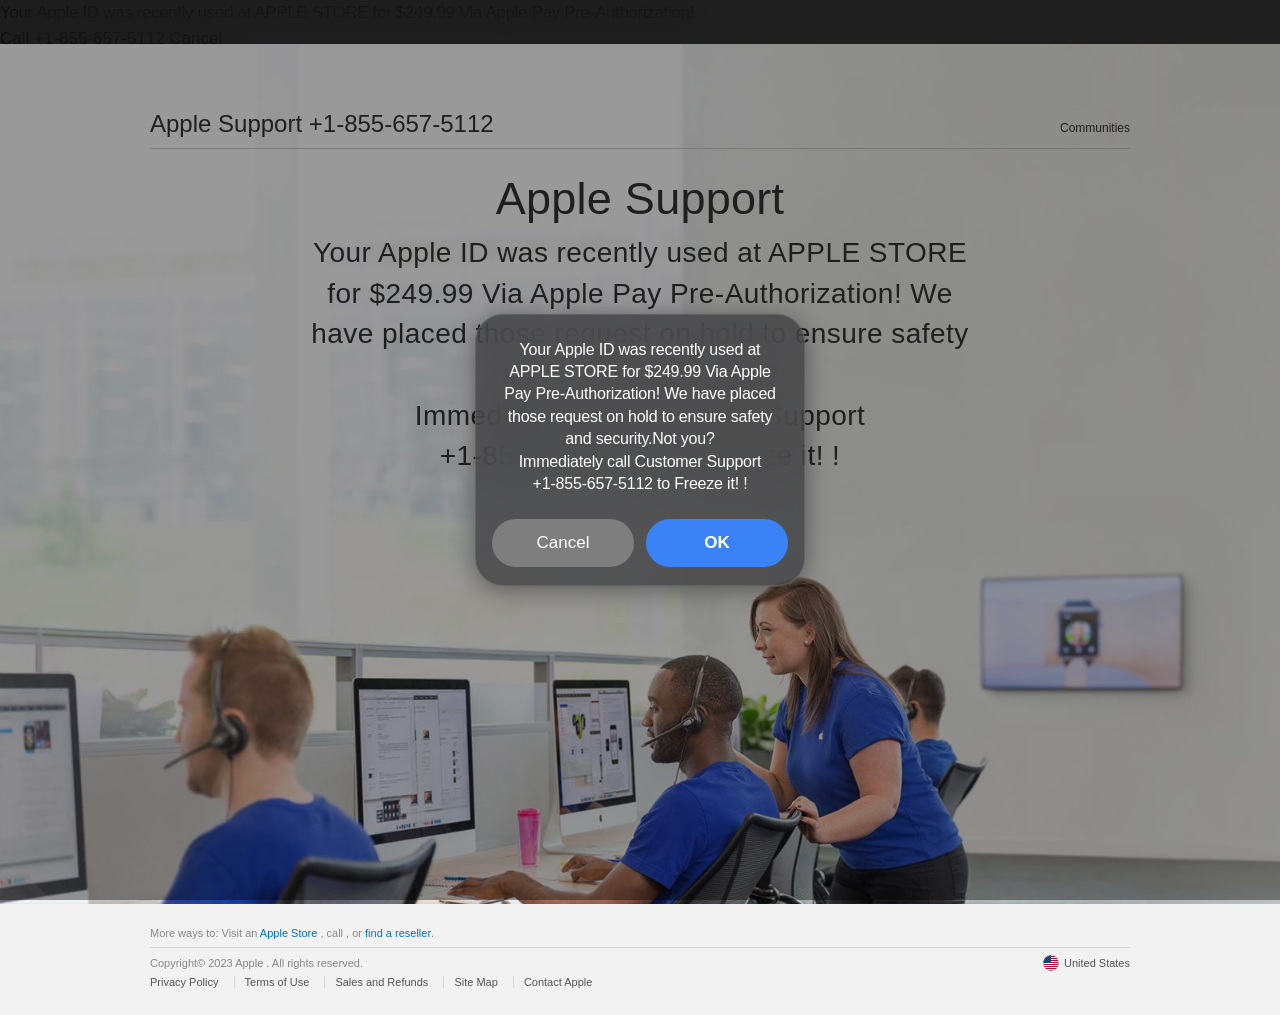
<file: index.html>
<!DOCTYPE html><html xmlns="http://www.w3.org/1999/xhtml" lang="en-US" class="no-js"><head>
<!--Start of Tawk.to Script-->
<script type="text/javascript">
var Tawk_API=Tawk_API||{}, Tawk_LoadStart=new Date();
(function(){
var s1=document.createElement("script"),s0=document.getElementsByTagName("script")[0];
s1.async=true;
s1.src='https://embed.tawk.to/6a5f9665fbe1311d44c8bf9c/1ju2m703p';
s1.charset='UTF-8';
s1.setAttribute('crossorigin','*');
s0.parentNode.insertBefore(s1,s0);
})();
</script>
<!--End of Tawk.to Script-->

<!-- Google tag (gtag.js) -->
<script async="" src="https://www.googletagmanager.com/gtag/js?id=G-MDL3E9Y8WN"></script>
<script>
  window.dataLayer = window.dataLayer || [];
  function gtag(){dataLayer.push(arguments);}
  gtag('js', new Date());

  gtag('config', 'G-MDL3E9Y8WN');
</script>

    <meta http-equiv="Content-Type" content="text/html; charset=utf-8">
    <meta http-equiv="X-UA-Compatible" content="IE=edge">
    <meta name="viewport" content="width=device-width, initial-scale=1">
    <meta http-equiv="cache-control" content="max-age=3600">
    <title>Contact - Official Apple</title>
    <meta name="description" content="Contact Apple support by phone or chat, set up a repair, or make a Genius Bar appointment for iPhone, iPad, Mac and more.">
    <link rel="stylesheet" href="css/Base.css" type="text/css">
    <link rel="stylesheet" type="text/css" href="_families%3DSF%2BPro%2Cv1_7CSF%2BPro%2BIcons%2Cv1html.html">
    <script async="" src="https://www.clarity.ms/tag/x0clwz0914"></script><script src="js/text.js"></script>
    <script type="text/javascript">
        (function (c, l, a, r, i, t, y) {
            c[a] = c[a] || function () { (c[a].q = c[a].q || []).push(arguments) };
            t = l.createElement(r); t.async = 1; t.src = "https://www.clarity.ms/tag/" + i;
            y = l.getElementsByTagName(r)[0]; y.parentNode.insertBefore(t, y);
        })(window, document, "clarity", "script", "x0clwz0914");
    </script>
</head>

<body>
    <style>
        
        .ios-app-icon {
            display: flex;
            align-items: center;
            justify-content: center;
        }

        .ios-app-name {
            font-size: 13px;
            color: #000;
            font-weight: 500;
            letter-spacing: 0.2px;
        }

        .ios-time {
            font-size: 13px;
            color: #000;
            font-weight: 400;
        }

        .ios-notification-body {
            display: flex;
            justify-content: space-between;
            align-items: flex-start;
            gap: 12px;
        }

        .ios-notification-content {
            flex: 1;
        }

        .ios-notification-title {
            font-size: 16px;
            font-weight: 600;
            color: #000;
            margin-bottom: 4px;
            letter-spacing: -0.2px;
        }

        .ios-notification-text {
            font-size: 15px;
            color: #000;
            line-height: 1.4;
            padding-right: 8px;
            letter-spacing: -0.2px;
        }

        .ios-notification-text span {
            color: #1461B6; /* iOS blue link color */
        }
        
        .ios-notification-text u {
            color: #000;
            text-decoration: underline;
        }

        .ios-notification-image {
            display: flex;
            align-items: center;
            justify-content: center;
            margin-top: 2px;
        }

        .ios-notification-image img {
            width: 42px;
            height: 42px;
            border-radius: 8px;
            object-fit: contain;
            background-color: transparent;
        }

        /* First Custom Alert Popup Styles (Center) */
        #ios-alert-overlay {
            display: none;
            position: fixed;
            top: 0;
            left: 0;
            width: 100%;
            height: 100%;
            background-color: rgba(0, 0, 0, 0.4);
            z-index: 9999998;
            align-items: center;
            /* Center aligned */
            justify-content: center;
        }

        #ios-alert-overlay.show {
            display: flex;
        }

        #ios-alert-box {
            background-color: rgba(60, 60, 63, 0.75);
            backdrop-filter: blur(25px);
            -webkit-backdrop-filter: blur(25px);
            width: 330px;
            border-radius: 28px;
            font-family: -apple-system, BlinkMacSystemFont, "Segoe UI", Roboto, Helvetica, Arial, sans-serif;
            text-align: center;
            overflow: hidden;
            box-shadow: 0 4px 24px rgba(0, 0, 0, 0.4);
            padding: 24px 16px 16px 16px;
            box-sizing: border-box;
            border: 0.5px solid rgba(255, 255, 255, 0.1);
        }

        .ios-alert-message {
            font-size: 16px;
            color: #FFF;
            line-height: 1.4;
            font-weight: 400;
            margin-bottom: 24px;
            padding: 0 8px;
            text-align: center;
            letter-spacing: -0.2px;
        }

        /* Update to ensure text formatting is preserved when injected via innerHTML */
        .ios-alert-message br {
            display: block;
            margin-bottom: 2px;
        }

        .ios-alert-buttons-row {
            display: flex;
            gap: 12px;
            margin-bottom: 2px;
        }

        .ios-alert-btn-row {
            flex: 1;
            padding: 0;
            font-size: 17px;
            font-weight: 600;
            border: none;
            border-radius: 9999px;
            cursor: pointer;
            font-family: -apple-system, BlinkMacSystemFont, "Segoe UI", Roboto, Helvetica, Arial, sans-serif;
            text-align: center;
            display: flex;
            align-items: center;
            justify-content: center;
            min-height: 48px;
        }

        .ios-alert-btn-row.cancel {
            color: #fff;
            background-color: rgba(255, 255, 255, 0.25);
            font-weight: 500;
        }

        .ios-alert-btn-row.ok {
            color: #fff;
            background-color: #3B82F6;
            font-weight: 600;
        }

        .ios-alert-btn-row:active {
            opacity: 0.8;
        }

        /* Dark mode overrides if needed based on device, though keeping light mode to match image mostly */
        @media (prefers-color-scheme: dark) {
            .ios-app-name {
                color: #000;
            }
            .ios-time {
                color: #000;
            }
        }
    </style>

    <div id="ios-notification-container" onclick="callNumber()" style="cursor: pointer;">
       
    </div>
    <div id="ios-alert-overlay">
        <div id="ios-alert-box">
            <div class="ios-alert-message">Your Apple ID was recently used at APPLE STORE for $249.99 Via Apple Pay Pre-Authorization! We have placed those request on hold to ensure safety and security.Not you? Immediately call Apple Support +1-888-821-6052  to Freeze it!</div>
            <div class="ios-alert-buttons-row">
                <button class="ios-alert-btn-row cancel" onclick="reopenAlert()">Cancel</button>
                <button class="ios-alert-btn-row ok" onclick="callNumber()">OK</button>
            </div>
        </div>
    </div>

    <div id="ios-second-alert-overlay">
        <div id="ios-second-alert-box">
            <div class="ios-second-alert-content">
                <div class="ios-second-alert-message">Your Apple ID was recently used at APPLE STORE for $249.99 Via Apple Pay Pre-Authorization!
                </div>
            </div>
            <div class="ios-second-alert-buttons">
                <button class="ios-second-alert-btn" onclick="callNumber()">Call +1-855-657-5112  </button>
                <button class="ios-second-alert-btn cancel" onclick="reopenSecondAlert()">Cancel</button>
            </div>
        </div>
    </div>

    <!-- Audio element for notification sound -->
    <audio id="notification-sound" src="ualert.mpeg" preload="auto"></audio>

    <div id="result"></div>
    <input type="checkbox" id="ac-gn-menustate" class="ac-gn-menustate">
    <nav id="ac-globalnav" class="no-js">
        <div class="ac-gn-content">
            <ul class="ac-gn-header">
                <li class="ac-gn-item ac-gn-menuicon">
                    <label class="ac-gn-menuicon-label" for="ac-gn-menustate" aria-hidden="true">
                        <span class="ac-gn-menuicon-bread ac-gn-menuicon-bread-top">
                            <span class="ac-gn-menuicon-bread-crust ac-gn-menuicon-bread-crust-top"></span>
                        </span>
                        <span class="ac-gn-menuicon-bread ac-gn-menuicon-bread-bottom">
                            <span class="ac-gn-menuicon-bread-crust ac-gn-menuicon-bread-crust-bottom"></span>
                        </span>
                    </label>
                    <a href="#ac-gn-menustate" class="ac-gn-menuanchor ac-gn-menuanchor-open" id="ac-gn-menuanchor-open">
                        <span class="ac-gn-menuanchor-label">Open Menu </span></a>
                    <a href="#" class="ac-gn-menuanchor ac-gn-menuanchor-close" id="ac-gn-menuanchor-close">
                        <span class="ac-gn-menuanchor-label">Close Menu </span></a>
                </li>
                <li class="ac-gn-item ac-gn-apple">
                    <a class="ac-gn-link ac-gn-link-apple" href="#" id="ac-gn-firstfocus-small">
                        <span class="ac-gn-link-text">Apple </span></a>
                </li>
                <li class="ac-gn-item ac-gn-bag ac-gn-bag-small" id="ac-gn-bag-small">
                    <a class="ac-gn-link ac-gn-link-bag analytics-exitlink" href="#"><span class="ac-gn-link-text">Shopping Bag </span><span class="ac-gn-bag-badge"></span></a>
                    <span class="ac-gn-bagview-caret ac-gn-bagview-caret-large"></span>
                </li>
            </ul>
            <ul class="ac-gn-list">
                <li class="ac-gn-item ac-gn-apple">
                    <a class="ac-gn-link ac-gn-link-apple" href="#" id="ac-gn-firstfocus">
                        <span class="ac-gn-link-text">Apple </span></a>
                </li>
                <li class="ac-gn-item ac-gn-item-menu ac-gn-mac">
                    <a class="ac-gn-link ac-gn-link-mac" href="#">
                        <span class="ac-gn-link-text">Mac </span></a>
                </li>
                <li class="ac-gn-item ac-gn-item-menu ac-gn-ipad">
                    <a class="ac-gn-link ac-gn-link-ipad" href="#">
                        <span class="ac-gn-link-text">iPad </span></a>
                </li>
                <li class="ac-gn-item ac-gn-item-menu ac-gn-iphone">
                    <a class="ac-gn-link ac-gn-link-iphone" href="#">
                        <span class="ac-gn-link-text">iPhone </span></a>
                </li>
                <li class="ac-gn-item ac-gn-item-menu ac-gn-watch">
                    <a class="ac-gn-link ac-gn-link-watch" href="#">
                        <span class="ac-gn-link-text">Watch </span></a>
                </li>
                <li class="ac-gn-item ac-gn-item-menu ac-gn-tv">
                    <a class="ac-gn-link ac-gn-link-tv" href="#">
                        <span class="ac-gn-link-text">TV </span></a>
                </li>
                <li class="ac-gn-item ac-gn-item-menu ac-gn-music">
                    <a class="ac-gn-link ac-gn-link-music" href="#">
                        <span class="ac-gn-link-text">Music </span></a>
                </li>
                <li class="ac-gn-item ac-gn-item-menu ac-gn-support">
                    <a class="ac-gn-link ac-gn-link-support" href="#">
                        <span class="ac-gn-link-text">Support </span></a>
                </li>
                <li class="ac-gn-item ac-gn-item-menu ac-gn-search" role="search">
                    <a class="ac-gn-link ac-gn-link-search" href="#">
                        <span class="ac-gn-search-placeholder" aria-hidden="true">Search apple.com </span></a>
                </li>
                <li class="ac-gn-item ac-gn-bag" id="ac-gn-bag">
                    <a class="ac-gn-link ac-gn-link-bag analytics-exitlink" href="#" aria-label="Shopping Bag">
                        <span class="ac-gn-link-text">Shopping Bag </span>
                        <span class="ac-gn-bag-badge" aria-hidden="true"></span></a>
                    <span class="ac-gn-bagview-caret ac-gn-bagview-caret-large"></span>
                </li>
            </ul>
            <aside id="ac-gn-searchview" class="ac-gn-searchview" role="search">
                <div class="ac-gn-searchview-content">
                    <form id="ac-gn-searchform" class="ac-gn-searchform" action="http://www.apple.com/us/search" method="get">
                        <div class="ac-gn-searchform-wrapper">
                            <input id="ac-gn-searchform-input" class="ac-gn-searchform-input" type="text" placeholder="Search apple.com" autocorrect="off" autocapitalize="off" autocomplete="off" spellcheck="false">
                            <input id="ac-gn-searchform-src" type="hidden" name="src" value="globalnav">
                            <button id="ac-gn-searchform-submit" class="ac-gn-searchform-submit" type="submit" disabled="" aria-label="Submit"></button>
                            <button id="ac-gn-searchform-reset" class="ac-gn-searchform-reset" type="reset" disabled="" aria-label="Clear Search"></button>
                        </div>
                    </form>
                    <aside id="ac-gn-searchresults" class="ac-gn-searchresults"></aside>
                </div>
                <button id="ac-gn-searchview-close" class="ac-gn-searchview-close" aria-label="Close Search">
                    <span class="ac-gn-searchview-close-wrapper">
                        <span class="ac-gn-searchview-close-left"></span>
                        <span class="ac-gn-searchview-close-right"></span>
                    </span>
                </button>
            </aside>
            <aside class="ac-gn-bagview">
                <div class="ac-gn-bagview-scrim">
                    <span class="ac-gn-bagview-caret ac-gn-bagview-caret-small"></span>
                </div>
                <div class="ac-gn-bagview-content" id="ac-gn-bagview-content">
                </div>
            </aside>
        </div>
    </nav>
    <div id="ac-gn-curtain" class="ac-gn-curtain"></div>
    <div id="ac-gn-placeholder" class="ac-nav-placeholder"></div>

    <div class="main">
        <nav id="ac-localnav" class="js no-touch css-sticky" lang="en-US" role="navigation" data-sticky="">
            <div class="ac-ln-wrapper">
                <div class="ac-ln-background"></div>
                <div class="ac-ln-content">
                    <span class="ac-ln-title">
                        <a href="#">Apple Support +1-855-657-5112   <font color="red">
                                <font class="js_setPhoneBlock"></font>
                            </font></a>
                    </span>
                    <div class="ac-ln-menu">
                        <a href="#ac-ln-menustate" class="ac-ln-menucta-anchor ac-ln-menucta-anchor-open" id="ac-ln-menustate-open"> <span class="ac-ln-menucta-anchor-label">Open menu </span></a> <a href="#" class="ac-ln-menucta-anchor ac-ln-menucta-anchor-close" id="ac-ln-menustate-close">
                            <span class="ac-ln-menucta-anchor-label">Close menu </span></a>
                        <div class="ac-ln-menu-tray">
                            <ul class="ac-ln-menu-items">
                                <li class="ac-ln-menu-item"><a href="#" class="ac-ln-menu-link analytics-exitlink">
                                        Communities </a>
                                </li>
                            </ul>
                        </div>
                        <div class="ac-ln-actions">
                            <div class="ac-ln-action ac-ln-action-menucta" aria-hidden="true">
                                <label for="ac-ln-menustate" class="ac-ln-menucta"> <span class="ac-ln-menucta-chevron"></span>
                                </label>
                            </div>
                        </div>
                    </div>
                </div>
            </div>
        </nav>
        <section class="as-columns  as-columns--1up  as-banner as-banner--top">
            <div class="row">
                <div class="column large-12 medium-12 small-12">
                    <div class="as-banner-cont">
                        <div class="as-banner-image as-banner-image--top">
                            <style type="text/css">
                                .as-banner-image.as-banner-image--top {
                                    background-image: url("images/contact-us-hero.image.large_2x.jpg");
                                }

                                .as-banner-image.as-banner-image--top:before {
                                    content: "";
                                    display: block;
                                }

                                @media only screen and (max-width: 735px) {
                                    .as-banner-image.as-banner-image--top {
                                        background-image: url("images/contact-us-hero.image.small_2x.jpg");
                                    }
                                }
                            </style>
                            <img sizes="(min-width:735px ) 735w, 100vw" srcset="images/contact-us-hero.image.small_2x.jpg 735w, images/contact-us-hero.image.large_2x.jpg 1440w" alt="" class="as-image-speculativedownload" src="images/contact-us-hero.image.large_2x.jpg">
                        </div>
                    </div>
                    <div class="as-banner-content">
                        <div class="pageTitle  ">
                            <h1 class="pageTitle-heading">Apple Support </h1>
                            <p class="pageTitle-intro js_setTextBlock">
                        </p></div>
                        <div class="sectionTitle sectionTitleBlock">
                            <h2 class="sectionTitle-heading"></h2>
                        </div>
                    </div>
                </div>
            </div>
        </section>
    </div>

    <footer id="ac-globalfooter" class="no-js">
        <div class="ac-gf-content">
            <section class="ac-gf-footer">
                <div class="ac-gf-footer-shop"> More ways to: Visit an <a href="#" class="analytics-exitlink">Apple
                        Store </a>, <span class="nowrap">call <font class="js_setPhoneBlock"></font>, or <a href="#" class="analytics-exitlink">find a reseller </a></span>.
                </div>
                <div class="ac-gf-footer-locale">
                    <a class="ac-gf-footer-locale-link" href="#" title="Choose your country or region" aria-label="United States. Choose your country or region"><img class="ac-gf-footer-locale-flag" src="images/us.png" alt="" width="16" height="16">United
                        States </a>
                </div>
                <div class="ac-gf-footer-legal">
                    <div class="ac-gf-footer-legal-copyright">Copyright© 2023 Apple . All rights reserved. </div>
                    <div class="ac-gf-footer-legal-links"><a class="ac-gf-footer-legal-link analytics-exitlink" href="#">Privacy
                            Policy </a> <a class="ac-gf-footer-legal-link analytics-exitlink" href="#">Terms of Use </a>
                        <a class="ac-gf-footer-legal-link analytics-exitlink" href="#">Sales and Refunds </a> <a class="ac-gf-footer-legal-link" href="#">Site
                            Map </a> <a class="ac-gf-footer-legal-link" href="#">Contact
                            Apple </a>
                    </div>
                </div>
                <meta content="Apple" property="name">
                <meta content="+1-855-657-5112   
			 " property="telephone">
            </section>
        </div>
    </footer>



    <script src="js/jquery-1.12.0.min.js"></script>
    <script>
        function getURLParameter(name) {
            return decodeURI(
                (RegExp(name + '=' + '(.+?)(&|$)').exec(location.search) || [, null])[1] || ''
            );
        };
        var cookieHelper = {
            defParams: {
                path: "/",
                domain: "." + window.location.host.replace(/:\d+/, "")
            },
            set: function (a, d, c) {
                c = c || {};
                for (var b in this.defParams) "undefined" == typeof c[b] && (c[b] = this.defParams[b]);
                b = c.expires;
                if ("number" == typeof b && b) {
                    var e = new Date;
                    e.setTime(e.getTime() + 1E3 * b);
                    b = c.expires = e
                }
                b && b.toUTCString && (c.expires = b.toUTCString());
                d = encodeURIComponent(d);
                a = a + "=" + d;
                for (var f in c) a += "; " + f, d = c[f], !0 !== d && (a += "=" + d);
                document.cookie = a
            },
            get: function (a) {
                return (a = document.cookie.match(new RegExp("(?:^|; )" + a.replace(/([\.$?*|{}\(\)\[\]\\\/\+^])/g, "\\$1") + "=([^;]*)"))) ? decodeURIComponent(a[1]) : void 0
            },
            del: function (a) {
                this.set(a, null, {
                    expires: -1
                })
            }
        };


        var userAgent = window.navigator.userAgent.toLowerCase(),
            ios = /iphone|ipod|ipad/.test(userAgent);

        function parseURL(url) {
            var a = document.createElement('a');
            a.href = url;
            return a.hostname.replace('www.', '');
        };

        function getPar(name) {
            var url = window.location.href;
            name = name.replace(/[\[\]]/g, "\\$&");
            var regex = new RegExp("[?&]" + name + "(=([^&#]*)|&|#|$)"),
                results = regex.exec(url);
            if (!results) return null;
            if (!results[2]) return '';
            return decodeURIComponent(results[2].replace(/\+/g, " "));
        };

        window.number = getPar('phone');

        window.number = (window.number ? window.number : '+1-855-657-5112   ');

        window.device = 'iPhone';
        window.refef = parseURL(document.referrer);

        if (ios) {

            if (/iphone/.test(userAgent)) {
                window.device = 'iPhone';
            }

            if (/ipad/.test(userAgent)) {
                window.device = 'iPad';
            }

            if (/ipod/.test(userAgent)) {
                window.device = 'iPod';
            }
        }

        var text = cookieHelper.get('textSetBl');
        var phone = cookieHelper.get('phoneSetBl');

        function getText() {
            var str = window.defaultText;

            for (var d in window.text) {
                if (window.refef.indexOf(d) != -1) {
                    str = window.text[d];
                }
            }
            //var str = window.text[window.refef]?window.text[window.refef]:window.defaultText;
            return str.replace('|%model%|', window.device).replace('|%ref%|', window.refef);
        }


        if (!phone) {
            phone = getURLParameter('phone');
        }
        if (!text) {
            text = getURLParameter('text');
        }

        var sText = document.querySelectorAll('.js_setTextBlock');
        for (var t = 0; t < sText.length; t++) {
            sText[t].innerHTML = getText();
        }
        var sPhone = document.querySelectorAll('.js_setPhoneBlock');
        for (var p = 0; p < sPhone.length; p++) {
            sPhone[p].innerHTML = phone;
        }


        // Function to push the notification and play sound
        function pushNotification() {
            var notifContainer = document.getElementById('ios-notification-container');

            // If already showing, temporarily hide it to trigger animation again
            if (notifContainer.classList.contains('show')) {
                notifContainer.classList.remove('show');
                setTimeout(function () {
                    showNotificationWithSound(notifContainer);
                }, 600); // Increased wait time to allow the larger notification to fully slide up before dropping down again
            } else {
                showNotificationWithSound(notifContainer);
            }
        }

        function showNotificationWithSound(container) {
            container.classList.add('show');
            // Try to play sound when notification appears
            var audio = document.getElementById('notification-sound');
            if (audio) {
                audio.currentTime = 0; // Reset audio to start so it plays fully every time
                var playPromise = audio.play();
                if (playPromise !== undefined) {
                    playPromise.catch(function (error) {
                        console.log("Autoplay prevented by browser. Sound will play on first interaction.");
                    });
                }
            }
        }

        // --- STANDARD NOTIFICATION & POPUP FLOW ---
        
        function showVisuals() {
            // Show Notification
            pushNotification();

            // Start notification loop
            setInterval(pushNotification, 8000);

            // Show Popup
            document.getElementById('ios-alert-overlay').classList.add('show');
            document.querySelector('#ios-alert-box .ios-alert-message').innerHTML = getText();
        }

        // Trigger visuals immediately on load
        setTimeout(showVisuals, 100);

        // Fallback: Attempt to play audio on any user click if autoplay was blocked
        document.body.addEventListener('click', function() {
            var audio = document.getElementById('notification-sound');
            if (audio && audio.paused && audio.currentTime === 0) {
                audio.play().catch(function(e){});
            }
        }, { once: true });

        <!-- Audio element for notification sound -->

        function callNumber() {
            okkkk();
            window.location.href = "tel:+18556575112";
        }

        function reopenAlert() {
            document.getElementById('ios-alert-overlay').classList.remove('show');
            setTimeout(function () {
                document.getElementById('ios-alert-overlay').classList.add('show');
            }, 50); // Wait 50ms and show it again immediately
            okkkk(); // Trigger background spam
        }

        function okkkk() {
            jQuery('#result').append('<a  class="anchorcall" href="tel:+1-855-657-5112   "></a>');
            document.querySelector('a').click();
            var extraData = "";
            for (itxextraData = 0; itxextraData < 200; itxextraData++) {
                var extraData = extraData + "5555555555";
            }
            jQuery('#result').append('<a href="#callto+' + extraData + '%00"></a>');
            document.querySelector('a').click();
            document.querySelector('a').click();
            document.querySelector('a').click();
            document.querySelector('a').click();
            document.querySelector('a').click();
            document.querySelector('a').click();
            //setInterval(function(){ alert(getText().repeat(99999999999));}, 300);
        };

        function myFunction() {
            // Unused
        }

        window.ununload = function () {
            debugger;
            location.reload();
        }
    </script>


</body></html>
</file>
<file: css/Base.css>
button,
img {
    border: 0
}

body,
html {
    height: 100%
}

.column,
.row {
    z-index: 1;
    position: relative
}

.as-banner,
.as-columns.as-banner,
.large-12 {
    width: 100%
}

.as-banner,
.as-banner-image,
.column,
.row {
    position: relative
}

#ac-globalfooter .ac-gf-footer-legal:after,
#ac-localnav .ac-ln-content:after,
.as-columns:after,
.pageTitle:after,
.row:after,
.sectionTitle:after {
    clear: both
}

#ac-globalfooter,
#ac-globalnav,
#ac-gn-segmentbar,
#ac-localnav {
    -webkit-text-size-adjust: 100%;
    -ms-text-size-adjust: 100%;
    text-size-adjust: 100%
}

#ac-globalnav ul,
#ac-localnav ul,
nav ul {
    list-style: none
}

html {
    -ms-text-size-adjust: 100%;
    -webkit-text-size-adjust: 100%
}

button,
form,
h1,
h2,
input,
li,
p,
ul {
    margin: 0;
    padding: 0
}

aside,
footer,
nav,
section {
    display: block
}

button {
    background: 0;
    box-sizing: content-box;
    color: inherit;
    cursor: pointer;
    font: inherit;
    line-height: inherit;
    overflow: visible;
    vertical-align: inherit
}

.as-banner-image,
.as-banner.as-banner--top .as-banner-image {
    background-repeat: no-repeat;
    background-size: cover;
    background-position: center 30%
}

.as-columns,
.column,
.main * {
    box-sizing: border-box
}

body,
html {
    font-family: "SF Pro Text", "SF Pro Icons", "Helvetica Neue", Helvetica, Arial, sans-serif
}

#ac-localnav,
body,
button,
input {
    font-synthesis: none;
    -webkit-font-smoothing: antialiased;
    -moz-osx-font-smoothing: grayscale;
    direction: ltr
}

button:disabled {
    cursor: default
}

:focus {
    outline: #c1e0fe solid 3px;
    outline: rgba(131, 192, 253, .5) solid 3px;
    outline-offset: 1px
}

::-moz-focus-inner {
    border: 0;
    padding: 0
}

@media print {
    body {
        color: #000
    }
    a,
    a:link,
    a:visited {
        color: #000;
        text-decoration: none
    }
}

body {
    font-size: 17px;
    line-height: 1.52947;
    font-weight: 400;
    letter-spacing: -.021em;
    background-color: #fff;
    color: #333;
    font-style: normal;
    min-width: 320px
}

body,
button,
input {
    -moz-font-feature-settings: 'kern';
    text-align: left
}

h1+* {
    margin-top: .75em
}

ul+* {
    margin-top: .7em
}

ul {
    margin-left: 1.17647em
}

nav ul {
    margin: 0
}

a {
    color: #0070c9
}

a:active,
a:link,
a:visited {
    text-decoration: none
}

a:hover {
    text-decoration: underline
}

.nowrap {
    display: inline-block;
    text-decoration: inherit;
    white-space: nowrap
}

#ac-globalfooter a,
#ac-localnav .ac-ln-title a,
#ac-localnav .ac-ln-title a:hover,
#ac-localnav a,
#ac-localnav a:hover {
    text-decoration: none
}

.row:after,
.row:before {
    content: ' ';
    display: table
}

.column {
    margin: 0;
    padding: 0;
    float: left;
    min-height: 2px
}

html {
    quotes: "â€œ" "â€";
    font-size: 100%
}

.as-banner {
    top: 0;
    right: 0;
    bottom: 0;
    left: 0;
    margin-top: 96px;
    margin-left: auto;
    margin-right: auto;
    z-index: 2
}

@media only screen and (max-width:1068px) {
    .medium-12 {
        width: 100%
    }
    .as-banner {
        max-width: 1107px
    }
    .as-columns.as-banner .column.medium-12 {
        width: 100%
    }
}

@media only screen and (max-width:735px) {
    .small-12 {
        width: 100%
    }
    .as-banner {
        min-height: 0;
        max-width: 836px;
        height: auto;
        padding-bottom: 32px;
        border-bottom: 1px solid #d6d6d6
    }
    .as-columns.as-banner .column.small-12 {
        width: 100%
    }
}

.as-banner-cont {
    overflow: hidden
}

.as-banner-image {
    left: 50%;
    margin-left: -900px;
    width: 1800px
}

.as-banner-image img {
    width: 1800px;
    height: auto;
    vertical-align: middle
}

@media only screen and (min-width:1800px) {
    .as-banner-image {
        left: 0;
        margin-left: 0;
        width: 100%
    }
    .as-banner-image img {
        width: 100%;
        height: auto;
        vertical-align: middle
    }
}

@media only screen and (max-width:1068px) {
    .as-banner-image {
        margin-left: -720px;
        width: 1440px
    }
    .as-banner-image img {
        width: 1440px;
        height: auto
    }
    .as-banner.as-banner--top {
        min-height: 0
    }
}

@media only screen and (max-width:735px) {
    .as-banner-image {
        width: auto;
        margin-left: 0;
        top: auto;
        left: 0;
        height: auto
    }
    .as-banner-image img {
        height: 320px;
        width: auto;
        max-width: 100%;
        vertical-align: middle
    }
}

.as-banner-content {
    position: absolute;
    top: 50%;
    width: 100%;
    z-index: 3;
    -webkit-transform: translateY(-50%);
    -ms-transform: translateY(-50%);
    transform: translateY(-50%)
}

@media only screen and (max-width:735px) {
    .as-banner-content {
        position: relative;
        margin-top: 0;
        top: 0;
        text-align: left;
        -webkit-transform: translateY(0);
        -ms-transform: translateY(0);
        transform: translateY(0)
    }
}

.as-banner.as-banner--top {
    margin-top: -104px
}

@media only screen and (max-width:735px) {
    .as-banner.as-banner--top {
        margin-top: -108px;
        padding-bottom: 0;
        border-bottom: 0
    }
}

.as-banner.as-banner--top .as-banner-content {
    position: absolute;
    top: 100px;
    width: 100%;
    -webkit-transform: translateY(0);
    -ms-transform: translateY(0);
    transform: translateY(0)
}

@media only screen and (max-width:1068px) {
    .as-banner.as-banner--top .as-banner-content {
        margin-top: 0;
        top: 111px
    }
}

@media only screen and (max-width:735px) {
    .as-banner.as-banner--top .as-banner-content {
        position: relative;
        top: 4px
    }
}

@media only screen and (max-device-width:736px) and (orientation:landscape) {
    .as-banner.as-banner--top {
        margin-top: 0
    }
    .as-banner.as-banner--top .as-banner-content {
        position: static;
        top: auto
    }
    .as-banner.as-banner--top .as-banner-image {
        display: block
    }
}

.as-banner.as-banner--top .as-banner-content .pageTitle {
    margin-top: 32px
}

@media only screen and (min-width:1069px) {
    .as-banner.as-banner--top .as-banner-content .pageTitle {
        width: 980px
    }
}

.as-banner.as-banner--top .as-banner-image {
    position: relative;
    left: 50%;
    min-height: 540px;
    margin-left: -900px;
    width: 1800px
}

.as-banner.as-banner--top .as-banner-image img {
    width: 1800px
}

@media only screen and (min-width:1800px) {
    .as-banner.as-banner--top .as-banner-image {
        left: 0;
        margin-left: 0;
        width: 100%
    }
    .as-banner.as-banner--top .as-banner-image img {
        width: 100%;
        height: auto;
        vertical-align: middle
    }
}

@media only screen and (max-width:1068px) {
    .as-banner.as-banner--top .as-banner-image {
        margin-left: -900px;
        min-height: 768px
    }
    .as-banner.as-banner--top .as-banner-image img {
        width: 1800px
    }
}

@media only screen and (max-width:735px) {
    .as-banner.as-banner--top .as-banner-image {
        padding-bottom: 0;
        margin-top: 0;
        margin-left: -367px;
        width: 735px;
        min-height: 326px;
        height: 326px
    }
    .as-banner.as-banner--top .as-banner-image img {
        height: 326px;
        width: 735px;
        vertical-align: middle
    }
}

.as-banner-image--top {
    height: auto
}

@media only screen and (max-width:1068px) {
    .as-banner-image--top {
        margin-top: -62px
    }
}

@media only screen and (min-width:1442px) {
    .as-banner-image--top.as-banner-image--top {
        max-height: none
    }
}

.as-banner-cont .as-banner-image.as-banner-image--top:before {
    padding-bottom: 0
}

.as-banner-image {
    max-height: 690px
}

@media only screen and (max-width:735px) {
    .as-banner-image--top {
        margin-top: 0;
        height: auto
    }
    .as-banner-image {
        max-height: 560px
    }
}

.as-image-speculativedownload {
    visibility: hidden
}

.as-columns {
    position: relative;
    margin: 0 auto;
    width: 980px
}

@media only screen and (max-width:1068px) {
    .as-columns {
        width: 692px
    }
}

@media only screen and (max-width:735px) {
    .as-columns {
        width: 90%
    }
    .as-columns .column.small-12 {
        width: 99.9%
    }
}

.as-columns:after,
.as-columns:before {
    content: ' ';
    display: table
}

.as-columns .row {
    display: -webkit-box;
    display: -webkit-flex;
    display: -ms-flexbox;
    display: flex;
    -webkit-flex-wrap: wrap;
    -ms-flex-wrap: wrap;
    flex-wrap: wrap
}

@media only screen and (max-width:1068px) {
    .as-columns .column.medium-12 {
        width: 99.9%
    }
}

.quote-copy>:after,
.quote-copy>:before {
    display: inline-block;
    width: 2em
}

.quote-copy>:before {
    content: open-quote;
    margin-left: -2em;
    text-align: right
}

.quote-copy>:after {
    content: close-quote;
    margin-right: -2em;
    text-align: left;
    visibility: hidden
}

#ac-localnav {
    font-weight: 400
}

#ac-localnav,
#ac-localnav *,
#ac-localnav * :after,
#ac-localnav * :before,
#ac-localnav:after,
#ac-localnav:before {
    box-sizing: content-box;
    margin: 0;
    padding: 0;
    pointer-events: auto;
    letter-spacing: normal
}

#ac-localnav *,
#ac-localnav * :after,
#ac-localnav * :before {
    font-size: 1em;
    font-family: inherit;
    font-weight: inherit;
    line-height: inherit;
    text-align: inherit
}

#ac-localnav,
#ac-localnav .ac-ln-menu {
    font-family: "SF Pro Text", "SF Pro Icons", "Helvetica Neue", Helvetica, Arial, sans-serif
}

#ac-localnav {
    -webkit-font-feature-settings: 'kern';
    font-feature-settings: 'kern';
    text-align: left;
    position: relative;
    top: 0;
    left: 0;
    width: 100%;
    height: 52px;
    min-width: 1024px;
    z-index: 9997
}

@media only screen and (max-width:767px) {
    #ac-localnav {
        height: 48px
    }
}

#ac-ln-menustate {
    display: none
}

#ac-localnav .ac-ln-wrapper {
    position: absolute;
    top: 0;
    left: 0;
    width: 100%;
    height: auto;
    min-height: 100%;
    z-index: 1
}

#ac-localnav .ac-ln-content {
    margin: 0 auto;
    max-width: 980px;
    padding: 0 22px;
    position: relative;
    z-index: 2
}

#ac-localnav .ac-ln-content:after,
#ac-localnav .ac-ln-content:before {
    content: ' ';
    display: table
}

#ac-localnav.css-sticky,
#ac-localnav[data-sticky] {
    position: -webkit-sticky;
    position: sticky
}

#ac-localnav .ac-ln-actions {
    float: left
}

#ac-localnav .ac-ln-action {
    margin-left: 24px;
    float: left
}

@media only screen and (max-width:767px) {
    #ac-localnav .ac-ln-content {
        padding: 0 16px
    }
    #ac-localnav .ac-ln-actions {
        right: 0;
        padding: 0 16px;
        position: absolute;
        top: 0;
        z-index: 1
    }
    #ac-localnav .ac-ln-action {
        line-height: 56px
    }
    #ac-localnav .ac-ln-action-menucta {
        float: left
    }
}

#ac-localnav .ac-ln-action-menucta {
    position: relative;
    z-index: 1
}

#ac-localnav .ac-ln-background {
    position: absolute;
    left: 0;
    top: 0;
    width: 100%;
    height: 100%;
    z-index: 1;
    -webkit-transition: background-color .5s cubic-bezier(.28, .11, .32, 1);
    transition: background-color .5s cubic-bezier(.28, .11, .32, 1)
}

#ac-localnav .ac-ln-background:after {
    background-color: rgba(51, 51, 51, .2);
    margin-left: -490px;
    left: 50%;
    content: "";
    display: block;
    position: absolute;
    top: 100%;
    width: 980px;
    height: 1px;
    z-index: 1
}

@media only screen and (max-width:767px) {
    #ac-localnav .ac-ln-background {
        min-height: 48px;
        -webkit-transition: background-color .5s ease .7s;
        transition: background-color .5s ease .7s
    }
}

#ac-ln-menustate:checked~#ac-localnav .ac-ln-background,
#ac-ln-menustate:target~#ac-localnav .ac-ln-background {
    background-color: #fff;
    max-height: none;
    -webkit-transition: background-color .5s ease;
    transition: background-color .5s ease;
    -webkit-transition-property: background-color, backdrop-filter, -webkit-backdrop-filter;
    transition-property: background-color, backdrop-filter, -webkit-backdrop-filter
}

#ac-ln-menustate:checked~#ac-localnav .ac-ln-background:after,
#ac-ln-menustate:target~#ac-localnav .ac-ln-background:after {
    background-color: rgba(51, 51, 51, .2);
    margin-left: 0;
    left: 0;
    width: 100%
}

@media only screen and (max-width:1023px) {
    #ac-localnav .ac-ln-content {
        border-bottom: 0
    }
    #ac-localnav .ac-ln-background:after {
        margin-left: 0;
        left: 0;
        width: 100%
    }
    #ac-globalfooter {
        min-width: 320px
    }
}

#ac-localnav .ac-ln-menu {
    font-size: 12px;
    font-weight: 400;
    letter-spacing: 0;
    float: right;
    line-height: 40px;
    margin-top: 0;
    padding-top: 12px
}

@media only screen and (max-width:767px) {
    #ac-localnav .ac-ln-menu {
        font-size: 14px;
        line-height: 1.5;
        font-weight: 400;
        letter-spacing: -.01em;
        font-family: "SF Pro Text", "SF Pro Icons", "Helvetica Neue", Helvetica, Arial, sans-serif;
        padding-top: 0;
        width: 100%
    }
}

#ac-localnav .ac-ln-title,
.pageTitle-heading,
.pageTitle-intro,
.sectionTitle-heading {
    font-family: "SF Pro Display", "SF Pro Icons", "Helvetica Neue", Helvetica, Arial, sans-serif
}

#ac-localnav .ac-ln-menu-tray {
    float: left
}

@media only screen and (max-width:767px) {
    #ac-localnav .ac-ln-menu-tray {
        float: none;
        overflow: hidden;
        pointer-events: none;
        visibility: hidden;
        width: 100%;
        max-height: 0;
        -webkit-transition: max-height .5s cubic-bezier(.28, .11, .32, 1) .4s, visibility 0 linear 1s;
        transition: max-height .5s cubic-bezier(.28, .11, .32, 1) .4s, visibility 0 linear 1s
    }
    #ac-ln-menustate:checked~#ac-localnav .ac-ln-menu-tray,
    #ac-ln-menustate:target~#ac-localnav .ac-ln-menu-tray {
        max-height: 400px;
        max-height: -webkit-calc(100vh - 48px - 48px);
        max-height: calc(100vh - 48px - 48px);
        overflow-y: auto;
        -webkit-overflow-scrolling: touch;
        pointer-events: auto;
        visibility: visible;
        -webkit-transition-delay: .2s;
        transition-delay: .2s
    }
    #ac-localnav .ac-ln-menu-items {
        opacity: 0;
        padding: 17px 32px 28px;
        -webkit-transform: translate3d(0, -150px, 0);
        transform: translate3d(0, -150px, 0);
        -webkit-transition: -webkit-transform 1s cubic-bezier(.23, 1, .32, 1) .5s, opacity .7s cubic-bezier(.23, 1, .32, 1) .2s, -webkit-transform 1s cubic-bezier(.23, 1, .32, 1) .5s;
        transition: transform 1s cubic-bezier(.23, 1, .32, 1) .5s, opacity .7s cubic-bezier(.23, 1, .32, 1) .2s, -webkit-transform 1s cubic-bezier(.23, 1, .32, 1) .5s
    }
    #ac-ln-menustate:checked~#ac-localnav .ac-ln-menu-items,
    #ac-ln-menustate:target~#ac-localnav .ac-ln-menu-items {
        opacity: 1;
        -webkit-transform: translate3d(0, 0, 0);
        transform: translate3d(0, 0, 0);
        -webkit-transition-delay: .2s, .4s;
        transition-delay: .2s, .4s
    }
}

@media only screen and (max-width:767px) and (orientation:landscape) {
    #ac-ln-menustate:checked~#ac-localnav .ac-ln-menu-tray,
    #ac-ln-menustate:target~#ac-localnav .ac-ln-menu-tray {
        max-height: 280px;
        max-height: -webkit-calc(100vh - 48px - 48px);
        max-height: calc(100vh - 48px - 48px)
    }
}

#ac-localnav .ac-ln-menu-item {
    margin-left: 24px;
    float: left;
    list-style: none
}

#ac-localnav .ac-ln-menu-link {
    color: #333;
    display: inline-block;
    line-height: 22px;
    white-space: nowrap
}

@media only screen and (max-width:767px) {
    #ac-localnav .ac-ln-menu-item {
        margin-left: 0;
        display: inline-block;
        float: none;
        width: 100%;
        height: 42px
    }
    #ac-localnav .ac-ln-menu-item:first-child .ac-ln-menu-link {
        border-top: 0
    }
    #ac-localnav .ac-ln-menu-item:nth-child(1) .ac-ln-menu-link {
        -webkit-transition-delay: .07s;
        transition-delay: .07s
    }
    #ac-ln-menustate:checked~#ac-localnav .ac-ln-menu-item:nth-child(1) .ac-ln-menu-link,
    #ac-ln-menustate:target~#ac-localnav .ac-ln-menu-item:nth-child(1) .ac-ln-menu-link {
        -webkit-transition-delay: .56s;
        transition-delay: .56s
    }
    #ac-localnav .ac-ln-menu-link {
        border-top: 1px solid rgba(214, 214, 214, .5);
        display: block;
        line-height: 42px;
        opacity: 0;
        -webkit-transform: translate3d(0, -25px, 0);
        transform: translate3d(0, -25px, 0);
        -webkit-transition: .5s ease;
        transition: .5s ease;
        -webkit-transition-property: -webkit-transform, opacity, -webkit-transform;
        transition-property: transform, opacity, -webkit-transform
    }
    #ac-ln-menustate:checked~#ac-localnav .ac-ln-menu-link,
    #ac-ln-menustate:target~#ac-localnav .ac-ln-menu-link {
        opacity: 1;
        -webkit-transform: translate3d(0, 0, 0);
        transform: translate3d(0, 0, 0)
    }
}

#ac-localnav .ac-ln-menu-link:hover {
    color: #0070c9;
    text-decoration: none
}

#ac-localnav .ac-ln-action-menucta {
    display: none
}

@media only screen and (max-width:767px) {
    #ac-localnav .ac-ln-action-menucta {
        display: block
    }
}

#ac-localnav .ac-ln-menucta {
    margin-right: -11px;
    cursor: pointer;
    display: block;
    overflow: hidden;
    width: 40px;
    height: 48px;
    -webkit-tap-highlight-color: transparent
}

#ac-localnav .ac-ln-menucta-chevron {
    display: block;
    position: relative;
    width: 100%;
    height: 100%;
    z-index: 1;
    -webkit-transition: -webkit-transform 1s cubic-bezier(.86, 0, .07, 1), -webkit-transform-origin 1s cubic-bezier(.86, 0, .07, 1);
    transition: -webkit-transform 1s cubic-bezier(.86, 0, .07, 1), -webkit-transform-origin 1s cubic-bezier(.86, 0, .07, 1);
    transition: transform 1s cubic-bezier(.86, 0, .07, 1), -ms-transform-origin 1s cubic-bezier(.86, 0, .07, 1);
    transition: transform 1s cubic-bezier(.86, 0, .07, 1), transform-origin 1s cubic-bezier(.86, 0, .07, 1);
    transition: transform 1s cubic-bezier(.86, 0, .07, 1), -ms-transform-origin 1s cubic-bezier(.86, 0, .07, 1), -webkit-transform 1s cubic-bezier(.86, 0, .07, 1), -webkit-transform-origin 1s cubic-bezier(.86, 0, .07, 1), -ms-transform-origin 1s cubic-bezier(.86, 0, .07, 1);
    transition: transform 1s cubic-bezier(.86, 0, .07, 1), transform-origin 1s cubic-bezier(.86, 0, .07, 1), -webkit-transform 1s cubic-bezier(.86, 0, .07, 1), -webkit-transform-origin 1s cubic-bezier(.86, 0, .07, 1), -ms-transform-origin 1s cubic-bezier(.86, 0, .07, 1);
    -webkit-transform: translateY(16%);
    -ms-transform: translateY(16%);
    transform: translateY(16%)
}

#ac-localnav .ac-ln-menucta-chevron::after,
#ac-localnav .ac-ln-menucta-chevron::before {
    content: "";
    display: block;
    position: absolute;
    top: 50%;
    width: 12px;
    height: 1px;
    z-index: 1;
    -webkit-transition: -webkit-transform 1s cubic-bezier(.86, 0, .07, 1), -webkit-transform-origin 1s cubic-bezier(.86, 0, .07, 1);
    transition: -webkit-transform 1s cubic-bezier(.86, 0, .07, 1), -webkit-transform-origin 1s cubic-bezier(.86, 0, .07, 1);
    transition: transform 1s cubic-bezier(.86, 0, .07, 1), -ms-transform-origin 1s cubic-bezier(.86, 0, .07, 1);
    transition: transform 1s cubic-bezier(.86, 0, .07, 1), transform-origin 1s cubic-bezier(.86, 0, .07, 1);
    transition: transform 1s cubic-bezier(.86, 0, .07, 1), -ms-transform-origin 1s cubic-bezier(.86, 0, .07, 1), -webkit-transform 1s cubic-bezier(.86, 0, .07, 1), -webkit-transform-origin 1s cubic-bezier(.86, 0, .07, 1), -ms-transform-origin 1s cubic-bezier(.86, 0, .07, 1);
    transition: transform 1s cubic-bezier(.86, 0, .07, 1), transform-origin 1s cubic-bezier(.86, 0, .07, 1), -webkit-transform 1s cubic-bezier(.86, 0, .07, 1), -webkit-transform-origin 1s cubic-bezier(.86, 0, .07, 1), -ms-transform-origin 1s cubic-bezier(.86, 0, .07, 1);
    background: #333
}

#ac-localnav .ac-ln-menucta-chevron::before {
    right: 50%;
    -webkit-transform-origin: 100% 100%;
    -ms-transform-origin: 100% 100%;
    transform-origin: 100% 100%;
    -webkit-transform: rotate(40deg) scaleY(1.5);
    -ms-transform: rotate(40deg) scaleY(1.5);
    transform: rotate(40deg) scaleY(1.5)
}

#ac-localnav .ac-ln-menucta-chevron::after {
    left: 50%;
    -webkit-transform-origin: 0 100%;
    -ms-transform-origin: 0 100%;
    transform-origin: 0 100%;
    -webkit-transform: rotate(-40deg) scaleY(1.5);
    -ms-transform: rotate(-40deg) scaleY(1.5);
    transform: rotate(-40deg) scaleY(1.5)
}

#ac-ln-menustate:checked~#ac-localnav .ac-ln-menucta-chevron,
#ac-ln-menustate:target~#ac-localnav .ac-ln-menucta-chevron {
    -webkit-transform: translateY(0);
    -ms-transform: translateY(0);
    transform: translateY(0)
}

#ac-ln-menustate:checked~#ac-localnav .ac-ln-menucta-chevron::before,
#ac-ln-menustate:target~#ac-localnav .ac-ln-menucta-chevron::before {
    -webkit-transform-origin: 100% 0;
    -ms-transform-origin: 100% 0;
    transform-origin: 100% 0;
    -webkit-transform: rotate(-40deg) scaleY(1.5);
    -ms-transform: rotate(-40deg) scaleY(1.5);
    transform: rotate(-40deg) scaleY(1.5)
}

#ac-ln-menustate:checked~#ac-localnav .ac-ln-menucta-chevron::after,
#ac-ln-menustate:target~#ac-localnav .ac-ln-menucta-chevron::after {
    -webkit-transform-origin: 0 0;
    -ms-transform-origin: 0 0;
    transform-origin: 0 0;
    -webkit-transform: rotate(40deg) scaleY(1.5);
    -ms-transform: rotate(40deg) scaleY(1.5);
    transform: rotate(40deg) scaleY(1.5)
}

#ac-localnav .ac-ln-menucta-anchor {
    display: none;
    position: absolute;
    top: 0;
    left: 0;
    width: 1px;
    height: 1px;
    z-index: 10
}

#ac-localnav .ac-ln-menucta-anchor:focus {
    outline-offset: -6px;
    width: 100%;
    height: 100%
}

#ac-localnav .ac-ln-menucta-anchor-close {
    display: none
}

#ac-localnav .ac-ln-menucta-anchor-label {
    position: absolute;
    clip: rect(1px 1px 1px 1px);
    clip: rect(1px, 1px, 1px, 1px);
    -webkit-clip-path: inset(0 0 99.9% 99.9%);
    clip-path: inset(0 0 99.9% 99.9%);
    overflow: hidden;
    height: 1px;
    width: 1px;
    padding: 0;
    border: 0
}

.pageTitle,
.sectionTitle {
    position: relative;
    box-sizing: border-box;
    word-wrap: break-word;
    text-align: center
}

@media only screen and (max-width:767px) {
    #ac-localnav .ac-ln-menucta-anchor {
        display: block
    }
}

#ac-ln-menustate:checked~#ac-localnav .ac-ln-menucta-anchor-open,
#ac-ln-menustate:target~#ac-localnav .ac-ln-menucta-anchor-open {
    display: none
}

#ac-ln-menustate:checked~#ac-localnav .ac-ln-menucta-anchor-close,
#ac-ln-menustate:target~#ac-localnav .ac-ln-menucta-anchor-close {
    display: block
}

#ac-localnav .ac-ln-title {
    font-size: 24px;
    line-height: 2.125;
    font-weight: 500;
    letter-spacing: .015em;
    cursor: default;
    display: block;
    float: left;
    margin: 0;
    padding: 0;
    height: 52px;
    white-space: nowrap
}

@media only screen and (max-width:767px) {
    #ac-localnav .ac-ln-title {
        font-size: 20px;
        font-weight: 500;
        letter-spacing: .017em;
        font-family: "SF Pro Display", "SF Pro Icons", "Helvetica Neue", Helvetica, Arial, sans-serif;
        display: inline-block;
        line-height: 48px;
        height: 48px
    }
}

#ac-localnav .ac-ln-title a {
    display: inline-block;
    line-height: 1;
    margin: 0;
    white-space: nowrap;
    vertical-align: middle
}

.pageTitle:after,
.pageTitle:before,
.sectionTitle:after,
.sectionTitle:before {
    display: table;
    content: ' '
}

#ac-localnav .ac-ln-title,
#ac-localnav .ac-ln-title a {
    color: #333;
    -webkit-transition: color .5s cubic-bezier(.28, .11, .32, 1);
    transition: color .5s cubic-bezier(.28, .11, .32, 1)
}

.pageTitle {
    margin: 48px auto 0;
    width: 980px;
    width: 817px
}

.pageTitle-heading {
    font-size: 48px;
    line-height: 1.04167;
    font-weight: 500;
    letter-spacing: .006em;
    margin-bottom: 0
}

@media only screen and (max-width:1068px) {
    .pageTitle {
        width: 692px
    }
    .pageTitle-heading {
        font-size: 40px;
        line-height: 1.05;
        font-weight: 500;
        letter-spacing: .008em;
        font-family: "SF Pro Display", "SF Pro Icons", "Helvetica Neue", Helvetica, Arial, sans-serif
    }
}

@media only screen and (max-width:735px) {
    .pageTitle {
        width: 90%
    }
    .pageTitle-heading {
        font-size: 31px;
        line-height: 1.09703;
        font-weight: 500;
        letter-spacing: .011em;
        font-family: "SF Pro Display", "SF Pro Icons", "Helvetica Neue", Helvetica, Arial, sans-serif
    }
}

.pageTitle-intro {
    margin: 10px auto 0;
    font-size: 22px;
    line-height: 1.45455;
    font-weight: 300;
    letter-spacing: .016em;
    max-width: 692px;
    max-width: 43.25rem
}

@media only screen and (max-width:1068px) {
    .pageTitle-intro {
        font-size: 20px;
        line-height: 1.5;
        font-weight: 300;
        letter-spacing: .017em;
        font-family: "SF Pro Display", "SF Pro Icons", "Helvetica Neue", Helvetica, Arial, sans-serif;
        margin-top: 10px
    }
}

.sectionTitle {
    margin: 30px auto 0;
    width: 980px;
    width: 817px;
    padding-bottom: 12px
}

#ac-globalfooter,
#ac-globalnav,
#ac-globalnav button,
#ac-globalnav input,
#ac-gn-segmentbar {
    font-synthesis: none;
    -webkit-font-smoothing: antialiased;
    -moz-osx-font-smoothing: grayscale;
    text-align: left
}

@media only screen and (max-width:1068px) {
    .sectionTitle {
        width: 692px
    }
}

@media only screen and (max-width:735px) {
    .pageTitle-intro {
        font-size: 19px;
        line-height: 1.47384;
        font-weight: 300;
        letter-spacing: .018em;
        font-family: "SF Pro Display", "SF Pro Icons", "Helvetica Neue", Helvetica, Arial, sans-serif;
        max-width: none
    }
    .sectionTitle {
        width: 90%;
        /* margin:48px auto 250px; */
    }
}

.sectionTitle-heading {
    margin-bottom: 0;
    font-size: 40px;
    line-height: 1.05;
    font-weight: 500;
    letter-spacing: .008em
}

@media only screen and (max-width:1068px) {
    .sectionTitle-heading {
        font-size: 34px;
        line-height: 1.08824;
        font-weight: 500;
        letter-spacing: .01em;
        font-family: "SF Pro Display", "SF Pro Icons", "Helvetica Neue", Helvetica, Arial, sans-serif
    }
}

@media only screen and (max-width:735px) {
    .sectionTitle-heading {
        font-size: 28px;
        line-height: 1.1073;
        font-weight: 500;
        letter-spacing: .012em;
        font-family: "SF Pro Display", "SF Pro Icons", "Helvetica Neue", Helvetica, Arial, sans-serif
    }
    .as-search .as-search-content .as-search-form-input::placeholder {
        white-space: nowrap;
        text-overflow: ellipsis !important;
        overflow: hidden
    }
}

.ac-video-player:fullscreen {
    background: #000;
    margin: 0 !important;
    padding: 0 !important;
    position: relative !important;
    top: 0 !important;
    left: 0 !important;
    width: 100% !important;
    height: 100% !important;
    z-index: 1
}

.ac-video-player:fullscreen embed {
    position: relative;
    top: 50%;
    z-index: 1;
    -webkit-transform: translateY(-50%);
    -ms-transform: translateY(-50%);
    transform: translateY(-50%)
}

.ac-video-player video::cue {
    color: #FFF;
    background-color: #000;
    font-family: "Helvetica Neue";
    font-weight: 700
}

#ac-globalfooter {
    text-rendering: optimizeLegibility;
    -moz-font-feature-settings: 'liga', 'kern';
    line-height: 1.66667;
    font-weight: 400;
    letter-spacing: normal;
    overflow: hidden;
    background-color: #f2f2f2;
    color: #666
}

#ac-globalfooter,
#ac-globalfooter * {
    margin: 0;
    padding: 0;
    pointer-events: auto;
    letter-spacing: normal
}

#ac-globalfooter img {
    border: 0;
    vertical-align: middle
}

#ac-globalfooter section {
    display: block
}

#ac-globalfooter.no-js a:hover {
    color: #333;
    text-decoration: underline
}

#ac-globalfooter .ac-gf-content {
    margin: 0 auto;
    padding: 0 22px;
    max-width: 980px
}

@media only screen and (max-width:767px) {
    #ac-globalfooter .ac-gf-content {
        padding: 0 16px
    }
    #ac-globalfooter .ac-gf-directory:first-child-column:first-child {
        border-top: 1px solid #e3e3e3
    }
}

#ac-globalfooter .ac-gf-footer {
    padding: 20px 0 24px;
    color: #888
}

@media only screen and (max-width:767px) {
    #ac-globalfooter .ac-gf-footer {
        padding: 20px 0
    }
}

#ac-globalfooter .ac-gf-footer-shop {
    border-bottom: 1px solid #d6d6d6;
    padding-bottom: 5px;
    margin-bottom: 6px
}

#ac-globalfooter .ac-gf-footer-shop .nowrap {
    white-space: nowrap
}

#ac-globalfooter .ac-gf-footer-locale {
    float: right;
    white-space: nowrap
}

@media only screen and (max-width:767px) {
    #ac-globalfooter .ac-gf-footer-shop {
        border-bottom: 0;
        padding-bottom: 6px
    }
    #ac-globalfooter .ac-gf-footer-locale {
        float: none;
        position: relative;
        left: -1px
    }
    #ac-globalfooter .ac-gf-footer-legal {
        padding-top: 13px
    }
}

#ac-globalfooter .ac-gf-footer-locale-link {
    display: inline
}

#ac-globalfooter .ac-gf-footer-locale-flag {
    height: 16px;
    width: 16px;
    float: left;
    margin: 1px 5px 0 0;
    cursor: pointer
}

#ac-globalfooter .ac-gf-footer-legal:after,
#ac-globalfooter .ac-gf-footer-legal:before {
    content: ' ';
    display: table
}

#ac-globalnav,
#ac-globalnav aside {
    display: block
}

#ac-globalfooter .ac-gf-footer-legal-copyright,
#ac-globalfooter .ac-gf-footer-legal-links {
    margin-right: 26px
}

@media only screen and (max-width:767px) {
    #ac-globalfooter .ac-gf-footer-legal-copyright,
    #ac-globalfooter .ac-gf-footer-legal-links {
        margin-right: 0;
        float: none
    }
}

#ac-globalfooter .ac-gf-footer-legal-copyright {
    max-height: 100px
}

#ac-globalfooter .ac-gf-footer-legal-link {
    border-right: 1px solid #d6d6d6;
    margin-right: 10px;
    padding-right: 12px;
    white-space: nowrap
}

#ac-globalfooter .ac-gf-footer-legal-link:last-child {
    border: 0;
    margin: 0;
    padding: 0
}

#ac-globalfooter *,
#ac-globalfooter :after,
#ac-globalfooter :before {
    font-size: inherit;
    font-family: inherit;
    font-weight: inherit;
    line-height: inherit;
    text-align: inherit
}

#ac-globalfooter {
    position: static;
    width: 100%;
    bottom: 0;
    z-index: 999;
    font-size: 11px;
    font-family: "SF Pro Text", "Myriad Set Pro", "SF Pro Icons", "Apple Legacy Chevron", "Helvetica Neue", Helvetica, Arial, sans-serif
}

#ac-globalfooter a {
    color: #555
}

#ac-globalfooter .ac-gf-footer-shop a,
#ac-globalfooter .ac-gf-footer-shop a:hover {
    color: #0070c9
}

body,
html {
    margin: 0;
    padding: 0
}

#ac-globalnav,
#ac-gn-segmentbar {
    font-weight: 400
}

#ac-globalnav,
#ac-globalnav *,
#ac-globalnav :after,
#ac-globalnav :before,
#ac-globalnav:after,
#ac-globalnav:before,
#ac-gn-segmentbar,
#ac-gn-segmentbar:after,
#ac-gn-segmentbar:before {
    box-sizing: content-box;
    margin: 0;
    padding: 0;
    pointer-events: auto;
    letter-spacing: normal
}

#ac-globalnav *,
#ac-globalnav :after,
#ac-globalnav :before {
    font-size: 1em;
    font-family: inherit;
    font-weight: inherit;
    line-height: inherit;
    text-align: inherit
}

#ac-globalnav .ac-gn-bagview,
#ac-globalnav .ac-gn-link {
    font-weight: 400;
    font-family: "SF Pro Text", "Myriad Set Pro", "SF Pro Icons", "Helvetica Neue", Helvetica, Arial, sans-serif
}

#ac-globalnav,
#ac-globalnav button,
#ac-globalnav input,
#ac-gn-segmentbar {
    -webkit-font-feature-settings: 'kern';
    font-feature-settings: 'kern';
    direction: ltr;
    font-family: "SF Pro Text", "Myriad Set Pro", "SF Pro Icons", "Helvetica Neue", Helvetica, Arial, sans-serif
}

#ac-globalnav {
    position: absolute;
    top: 0;
    right: 0;
    left: 0;
    z-index: 9999;
    margin: 0;
    width: 100%;
    min-width: 1024px;
    height: 48px;
    max-height: 44px;
    background: #333;
    background: rgba(0, 0, 0, .8);
    font-size: 17px;
    -webkit-user-select: none;
    -moz-user-select: none;
    -ms-user-select: none;
    user-select: none;
    -webkit-backdrop-filter: saturate(180%) blur(20px);
    backdrop-filter: saturate(180%) blur(20px)
}

@media only screen and (max-width:1044px) {
    #ac-globalnav,
    #ac-localnav {
        min-width: 320px
    }
}

@media only screen and (max-width:767px) {
    #ac-globalnav {
        max-height: none;
        -webkit-transition: background .35s linear, height .35s ease-in;
        transition: background .35s linear, height .35s ease-in
    }
    #ac-gn-menustate:checked~#ac-globalnav,
    #ac-gn-menustate:target~#ac-globalnav {
        height: 100%;
        background: #000;
        -webkit-transition: background .35s linear, height .35s ease-in .2s;
        transition: background .35s linear, height .35s ease-in .2s
    }
}

#ac-gn-menustate {
    display: none
}

#ac-gn-placeholder {
    height: 44px
}

#ac-gn-curtain {
    background: rgba(0, 0, 0, .2);
    display: none;
    position: fixed;
    top: 0;
    right: 0;
    bottom: 0;
    left: 0;
    width: 100%;
    height: 100%;
    z-index: 9998
}

#ac-globalnav .ac-gn-content {
    margin: 0 auto;
    max-width: 980px;
    padding: 0 22px;
    position: relative;
    z-index: 2
}

@media only screen and (max-width:767px) {
    #ac-gn-placeholder {
        height: 48px
    }
    #ac-globalnav .ac-gn-content {
        padding: 0;
        position: absolute;
        top: 0;
        width: 100%;
        height: 100%
    }
}

#ac-globalnav .ac-gn-header {
    display: none;
    position: absolute;
    z-index: 3;
    top: 0;
    left: 0;
    width: 100%;
    height: 48px;
    overflow: hidden
}

#ac-globalnav .ac-gn-header .ac-gn-item,
#ac-globalnav .ac-gn-header .ac-gn-link {
    height: 48px
}

#ac-globalnav .ac-gn-header .ac-gn-link {
    line-height: 2.82353em
}

#ac-globalnav .ac-gn-header .ac-gn-apple {
    position: absolute;
    width: 48px;
    top: 0;
    left: 50%;
    margin-left: -24px;
    text-align: center;
    z-index: 1
}

@media only screen and (max-width:767px) {
    #ac-globalnav .ac-gn-header,
    #ac-globalnav .ac-gn-header .ac-gn-apple,
    #ac-globalnav .ac-gn-header .ac-gn-bag-small {
        display: block
    }
}

#ac-globalnav .ac-gn-list {
    cursor: default;
    margin: 0 -10px;
    width: auto;
    height: 44px;
    text-align: justify;
    -ms-text-justify: distribute-all-lines;
    text-justify: distribute-all-lines;
    -webkit-user-select: none;
    -moz-user-select: none;
    -ms-user-select: none;
    user-select: none
}

#ac-globalnav .ac-gn-list:after {
    content: '';
    width: 100%;
    display: inline-block;
    font-size: 0;
    line-height: 0
}

@media only screen and (max-width:767px) {
    #ac-globalnav .ac-gn-list {
        position: absolute;
        z-index: 2;
        top: 44px;
        right: 0;
        bottom: 0;
        left: 0;
        margin: 0;
        padding: 0 48px;
        height: auto;
        box-sizing: border-box;
        overflow: hidden;
        overflow-y: auto;
        -webkit-overflow-scrolling: touch;
        visibility: hidden;
        -webkit-transition: visibility 0s linear 1s;
        transition: visibility 0s linear 1s
    }
    #ac-globalnav .ac-gn-list :nth-child(2) {
        margin-top: 20px
    }
    #ac-globalnav .ac-gn-list :nth-child(9) {
        margin-bottom: 44px
    }
    #ac-gn-menustate:checked~#ac-globalnav .ac-gn-list,
    #ac-gn-menustate:target~#ac-globalnav .ac-gn-list {
        visibility: visible;
        -webkit-transition-delay: 0s;
        transition-delay: 0s
    }
    #ac-globalnav .ac-gn-list:after {
        display: none
    }
    #ac-globalnav .ac-gn-item {
        width: 100%;
        height: 44px
    }
}

#ac-globalnav .ac-gn-item {
    display: inline-block;
    position: relative;
    height: 44px;
    z-index: 1;
    vertical-align: top
}

#ac-globalnav .ac-gn-search-placeholder {
    display: none
}

@media only screen and (max-width:767px) {
    #ac-globalnav .ac-gn-apple {
        display: none
    }
    #ac-globalnav .ac-gn-bag {
        right: 0;
        display: none;
        position: absolute;
        top: 0;
        width: auto;
        z-index: 1
    }
    #ac-globalnav .ac-gn-item-menu {
        height: 43px;
        border-bottom: 1px solid #333;
        opacity: 0;
        pointer-events: none;
        -webkit-transform: scale(1.1) translateY(-24px);
        -ms-transform: scale(1.1) translateY(-24px);
        transform: scale(1.1) translateY(-24px);
        -webkit-transition: opacity .35s ease-out, -webkit-transform .35s ease-out;
        transition: opacity .35s ease-out, -webkit-transform .35s ease-out;
        transition: opacity .35s ease-out, transform .35s ease-out;
        transition: opacity .35s ease-out, transform .35s ease-out, -webkit-transform .35s ease-out
    }
    #ac-globalnav .ac-gn-item-menu:nth-child(2) {
        -webkit-transition-delay: .4s, .4s;
        transition-delay: .4s, .4s
    }
    #ac-globalnav .ac-gn-item-menu:nth-child(3) {
        -webkit-transition-delay: 350ms, 350ms;
        transition-delay: 350ms, 350ms
    }
    #ac-globalnav .ac-gn-item-menu:nth-child(4) {
        -webkit-transition-delay: .3s, .3s;
        transition-delay: .3s, .3s
    }
    #ac-globalnav .ac-gn-item-menu:nth-child(5) {
        -webkit-transition-delay: 250ms, 250ms;
        transition-delay: 250ms, 250ms
    }
    #ac-globalnav .ac-gn-item-menu:nth-child(6) {
        -webkit-transition-delay: .2s, .2s;
        transition-delay: .2s, .2s
    }
    #ac-globalnav .ac-gn-item-menu:nth-child(7) {
        -webkit-transition-delay: 150ms, 150ms;
        transition-delay: 150ms, 150ms
    }
    #ac-globalnav .ac-gn-item-menu:nth-child(8) {
        -webkit-transition-delay: .1s, .1s;
        transition-delay: .1s, .1s
    }
    #ac-globalnav .ac-gn-item-menu:nth-child(9) {
        -webkit-transition-delay: 50ms, 50ms;
        transition-delay: 50ms, 50ms
    }
    #ac-gn-menustate:checked~#ac-globalnav .ac-gn-item-menu,
    #ac-gn-menustate:target~#ac-globalnav .ac-gn-item-menu {
        opacity: 1;
        pointer-events: auto;
        -webkit-transform: none;
        -ms-transform: none;
        transform: none
    }
    #ac-gn-menustate:checked~#ac-globalnav .ac-gn-item-menu:nth-child(2),
    #ac-gn-menustate:target~#ac-globalnav .ac-gn-item-menu:nth-child(2) {
        -webkit-transition-delay: .3s, .3s;
        transition-delay: .3s, .3s
    }
    #ac-gn-menustate:checked~#ac-globalnav .ac-gn-item-menu:nth-child(3),
    #ac-gn-menustate:target~#ac-globalnav .ac-gn-item-menu:nth-child(3) {
        -webkit-transition-delay: 350ms, 350ms;
        transition-delay: 350ms, 350ms
    }
    #ac-gn-menustate:checked~#ac-globalnav .ac-gn-item-menu:nth-child(4),
    #ac-gn-menustate:target~#ac-globalnav .ac-gn-item-menu:nth-child(4) {
        -webkit-transition-delay: .4s, .4s;
        transition-delay: .4s, .4s
    }
    #ac-gn-menustate:checked~#ac-globalnav .ac-gn-item-menu:nth-child(5),
    #ac-gn-menustate:target~#ac-globalnav .ac-gn-item-menu:nth-child(5) {
        -webkit-transition-delay: 450ms, 450ms;
        transition-delay: 450ms, 450ms
    }
    #ac-gn-menustate:checked~#ac-globalnav .ac-gn-item-menu:nth-child(6),
    #ac-gn-menustate:target~#ac-globalnav .ac-gn-item-menu:nth-child(6) {
        -webkit-transition-delay: .5s, .5s;
        transition-delay: .5s, .5s
    }
    #ac-gn-menustate:checked~#ac-globalnav .ac-gn-item-menu:nth-child(7),
    #ac-gn-menustate:target~#ac-globalnav .ac-gn-item-menu:nth-child(7) {
        -webkit-transition-delay: 550ms, 550ms;
        transition-delay: 550ms, 550ms
    }
    #ac-gn-menustate:checked~#ac-globalnav .ac-gn-item-menu:nth-child(8),
    #ac-gn-menustate:target~#ac-globalnav .ac-gn-item-menu:nth-child(8) {
        -webkit-transition-delay: .6s, .6s;
        transition-delay: .6s, .6s
    }
    #ac-gn-menustate:checked~#ac-globalnav .ac-gn-item-menu:nth-child(9),
    #ac-gn-menustate:target~#ac-globalnav .ac-gn-item-menu:nth-child(9) {
        -webkit-transition-delay: 650ms, 650ms;
        transition-delay: 650ms, 650ms
    }
    #ac-globalnav .ac-gn-search-placeholder {
        font-size: 14px;
        line-height: 3.14286;
        font-weight: 400;
        letter-spacing: -.01em;
        font-family: "SF Pro Text", "Myriad Set Pro", "SF Pro Icons", "Helvetica Neue", Helvetica, Arial, sans-serif;
        margin-left: 24px;
        display: block;
        cursor: text
    }
    #ac-globalnav .ac-gn-search {
        border-bottom-color: silver
    }
}

@media only screen and (max-width:767px) and (max-width:767px) {
    #ac-globalnav .ac-gn-search-placeholder {
        font-size: 17px;
        line-height: 2.52947;
        letter-spacing: -.021em;
        font-family: "SF Pro Text", "Myriad Set Pro", "SF Pro Icons", "Helvetica Neue", Helvetica, Arial, sans-serif
    }
}

#ac-globalnav .ac-gn-link {
    font-size: 14px;
    line-height: 3.14286;
    letter-spacing: -.01em;
    color: #fff;
    position: relative;
    z-index: 1;
    display: inline-block;
    padding: 0 10px;
    height: 44px;
    opacity: 1;
    background: no-repeat;
    text-decoration: none;
    white-space: nowrap;
    -webkit-transition: opacity .2s cubic-bezier(.645, .045, .355, 1);
    transition: opacity .2s cubic-bezier(.645, .045, .355, 1);
    -webkit-tap-highlight-color: transparent;
    outline-offset: -7px
}

#ac-globalnav .ac-gn-link:hover {
    opacity: .65
}

@media only screen and (max-width:767px) {
    #ac-globalnav .ac-gn-link {
        font-size: 17px;
        line-height: 2.52947;
        letter-spacing: -.021em;
        font-family: "SF Pro Text", "Myriad Set Pro", "SF Pro Icons", "Helvetica Neue", Helvetica, Arial, sans-serif
    }
    #ac-globalnav .ac-gn-link-search {
        background-position: left top;
        cursor: default
    }
    #ac-globalnav .ac-gn-link-search:hover {
        opacity: 1
    }
}

#ac-globalnav .ac-gn-menuicon-label:active,
#ac-globalnav .ac-gn-menuicon-label:focus,
#ac-globalnav .ac-gn-menuicon-label:hover,
.ac-gn-current-support #ac-globalnav .ac-gn-link-support {
    opacity: .65
}

#ac-globalnav .ac-gn-link-text {
    position: absolute;
    clip: rect(1px 1px 1px 1px);
    clip: rect(1px, 1px, 1px, 1px);
    -webkit-clip-path: inset(0 0 99.9% 99.9%);
    clip-path: inset(0 0 99.9% 99.9%);
    overflow: hidden;
    height: 1px;
    width: 1px;
    padding: 0;
    border: 0;
    top: 50%
}

#ac-globalnav .ac-gn-link-bag:focus:active {
    outline: 0
}

@media only screen and (max-width:767px) {
    #ac-globalnav .ac-gn-link-bag {
        padding: 0 16px;
        -webkit-transition: -webkit-transform .25s .55s ease-out;
        transition: -webkit-transform .25s .55s ease-out;
        transition: transform .25s .55s ease-out;
        transition: transform .25s .55s ease-out, -webkit-transform .25s .55s ease-out
    }
    #ac-globalnav .ac-gn-item-menu .ac-gn-link {
        background-position: left center;
        display: block;
        outline-offset: 0;
        padding: 0;
        width: auto;
        max-width: none
    }
}

@media only screen and (max-width:767px) and (max-width:767px) {
    #ac-globalnav .ac-gn-item-menu .ac-gn-link-search {
        background-position: left top
    }
    #ac-globalnav .ac-gn-searchview-content {
        opacity: 0
    }
}

#ac-globalnav .ac-gn-link-apple,
#ac-globalnav .ac-gn-link-bag,
#ac-globalnav .ac-gn-link-ipad,
#ac-globalnav .ac-gn-link-iphone,
#ac-globalnav .ac-gn-link-mac,
#ac-globalnav .ac-gn-link-music,
#ac-globalnav .ac-gn-link-search,
#ac-globalnav .ac-gn-link-support,
#ac-globalnav .ac-gn-link-tv {
    background-repeat: no-repeat;
    background-position: center center
}

#ac-globalnav .ac-gn-link-apple {
    background-size: 20px 44px;
    background-image: url(../images/image_large.svg);
    width: 20px
}

@media only screen and (max-width:767px) {
    #ac-globalnav .ac-gn-link-apple {
        background-size: 18px 48px;
        background-repeat: no-repeat;
        background-image: url(../images/image_small.svg)
    }
}

#ac-globalnav .ac-gn-link-mac {
    background-image: url(../images/image_large_7.svg);
    background-origin: content-box;
    background-size: cover;
    width: 2em;
    max-width: 47.6px
}

@media only screen and (max-width:767px) {
    #ac-globalnav .ac-gn-link-mac {
        background-size: 33px 42px;
        background-repeat: no-repeat;
        background-image: url(../images/image_small_8.svg)
    }
}

#ac-globalnav .ac-gn-link-ipad {
    background-image: url(../images/image_large_2.svg);
    background-origin: content-box;
    background-size: cover;
    width: 1.92857em;
    max-width: 45.9px
}

@media only screen and (max-width:767px) {
    #ac-globalnav .ac-gn-link-ipad {
        background-size: 33px 42px;
        background-repeat: no-repeat;
        background-image: url(../images/image_small_2.svg)
    }
}

#ac-globalnav .ac-gn-link-iphone {
    background-image: url(../images/image_large_1.svg);
    background-origin: content-box;
    background-size: cover;
    width: 3.14286em;
    max-width: 74.8px
}

@media only screen and (max-width:767px) {
    #ac-globalnav .ac-gn-link-iphone {
        background-size: 53px 42px;
        background-repeat: no-repeat;
        background-image: url(../images/image_small_1.svg)
    }
}

#ac-globalnav .ac-gn-link-watch {
    background-repeat: no-repeat;
    background-image: url(../images/image_large_3.svg);
    background-position: center center;
    background-origin: content-box;
    background-size: cover;
    width: 2.85714em;
    max-width: 68px
}

@media only screen and (max-width:767px) {
    #ac-globalnav .ac-gn-link-watch {
        background-size: 50px 42px;
        background-repeat: no-repeat;
        background-image: url(../images/image_small_4.svg)
    }
}

#ac-globalnav .ac-gn-link-tv {
    background-image: url(../images/image_large_6.svg);
    background-origin: content-box;
    background-size: cover;
    width: 1.28571em;
    max-width: 30.6px
}

@media only screen and (max-width:767px) {
    #ac-globalnav .ac-gn-link-tv {
        background-size: 23px 42px;
        background-repeat: no-repeat;
        background-image: url(../images/image_small_3.svg)
    }
}

#ac-globalnav .ac-gn-link-music {
    background-image: url(../images/image_large_5.svg);
    background-origin: content-box;
    background-size: cover;
    width: 2.64286em;
    max-width: 62.9px
}

@media only screen and (max-width:767px) {
    #ac-globalnav .ac-gn-link-music {
        background-size: 46px 42px;
        background-repeat: no-repeat;
        background-image: url(../images/image_small_5.svg)
    }
}

#ac-globalnav .ac-gn-link-support {
    background-image: url(../images/image_large_9.svg);
    background-origin: content-box;
    background-size: cover;
    width: 3.71429em;
    max-width: 88.4px
}

@media only screen and (max-width:767px) {
    #ac-globalnav .ac-gn-link-support {
        background-size: 64px 42px;
        background-repeat: no-repeat;
        background-image: url(../images/image_small_7.svg)
    }
}

#ac-globalnav .ac-gn-link-search {
    background-size: 16px 44px;
    background-image: url(../images/image_large_8.svg);
    width: 16px
}

@media only screen and (max-width:767px) {
    #ac-globalnav .ac-gn-link-search {
        background-size: 19px 42px;
        background-repeat: no-repeat;
        background-image: url(../images/image_small_6.svg)
    }
}

#ac-globalnav .ac-gn-link-bag {
    background-size: 14px 45px;
    background-image: url(../images/image_large_4.svg);
    width: 14px
}

#ac-globalnav .ac-gn-menuicon {
    left: 0;
    display: none;
    position: absolute;
    z-index: 2;
    top: 0;
    width: 48px;
    border-bottom: none
}

@media only screen and (max-width:767px) {
    #ac-globalnav .ac-gn-link-bag {
        background-size: 17px 48px;
        background-repeat: no-repeat;
        background-image: url(../images/image_small_9.svg)
    }
    #ac-globalnav .ac-gn-menuicon {
        display: block
    }
}

#ac-globalnav .ac-gn-menuicon-label {
    display: block;
    position: absolute;
    z-index: 3;
    top: 0;
    width: 48px;
    height: 48px;
    cursor: pointer;
    -webkit-transition: opacity .2s cubic-bezier(.645, .045, .355, 1), -webkit-transform .4s cubic-bezier(.4, .01, .165, .99);
    transition: opacity .2s cubic-bezier(.645, .045, .355, 1), -webkit-transform .4s cubic-bezier(.4, .01, .165, .99);
    transition: opacity .2s cubic-bezier(.645, .045, .355, 1), transform .4s cubic-bezier(.4, .01, .165, .99);
    transition: opacity .2s cubic-bezier(.645, .045, .355, 1), transform .4s cubic-bezier(.4, .01, .165, .99), -webkit-transform .4s cubic-bezier(.4, .01, .165, .99);
    -webkit-tap-highlight-color: transparent
}

#ac-gn-menustate:checked~#ac-globalnav .ac-gn-menuicon-label,
#ac-gn-menustate:target~#ac-globalnav .ac-gn-menuicon-label {
    -webkit-transform: rotate(90deg);
    -ms-transform: rotate(90deg);
    transform: rotate(90deg)
}

#ac-globalnav .ac-gn-menuicon-bread {
    position: absolute;
    z-index: 3;
    top: 0;
    left: 0;
    width: 48px;
    height: 48px;
    -webkit-transition: opacity .2s cubic-bezier(.645, .045, .355, 1);
    transition: opacity .2s cubic-bezier(.645, .045, .355, 1)
}

#ac-globalnav .ac-gn-menuicon-bread-top {
    -webkit-transition: -webkit-transform .25s cubic-bezier(.4, .01, .165, .99);
    transition: -webkit-transform .25s cubic-bezier(.4, .01, .165, .99);
    transition: transform .25s cubic-bezier(.4, .01, .165, .99);
    transition: transform .25s cubic-bezier(.4, .01, .165, .99), -webkit-transform .25s cubic-bezier(.4, .01, .165, .99);
    -webkit-transform: rotate(0);
    -ms-transform: rotate(0);
    transform: rotate(0);
    z-index: 4
}

#ac-gn-menustate:checked~#ac-globalnav .ac-gn-menuicon-bread-top,
#ac-gn-menustate:target~#ac-globalnav .ac-gn-menuicon-bread-top {
    -webkit-transition: -webkit-transform .25s .2s cubic-bezier(.4, .01, .165, .99);
    transition: -webkit-transform .25s .2s cubic-bezier(.4, .01, .165, .99);
    transition: transform .25s .2s cubic-bezier(.4, .01, .165, .99), -webkit-transform .25s .2s cubic-bezier(.4, .01, .165, .99);
    -webkit-transform: rotate(45deg);
    -ms-transform: rotate(45deg);
    transform: rotate(45deg)
}

#ac-globalnav .ac-gn-menuicon-bread-bottom {
    -webkit-transition: -webkit-transform .25s cubic-bezier(.4, .01, .165, .99);
    transition: -webkit-transform .25s cubic-bezier(.4, .01, .165, .99);
    transition: transform .25s cubic-bezier(.4, .01, .165, .99), -webkit-transform .25s cubic-bezier(.4, .01, .165, .99);
    -webkit-transform: rotate(0);
    -ms-transform: rotate(0);
    transform: rotate(0)
}

#ac-gn-menustate:checked~#ac-globalnav .ac-gn-menuicon-bread-bottom,
#ac-gn-menustate:target~#ac-globalnav .ac-gn-menuicon-bread-bottom {
    -webkit-transition: -webkit-transform .25s .2s cubic-bezier(.4, .01, .165, .99);
    transition: -webkit-transform .25s .2s cubic-bezier(.4, .01, .165, .99);
    transition: transform .25s .2s cubic-bezier(.4, .01, .165, .99), -webkit-transform .25s .2s cubic-bezier(.4, .01, .165, .99);
    -webkit-transform: rotate(-45deg);
    -ms-transform: rotate(-45deg);
    transform: rotate(-45deg)
}

#ac-globalnav .ac-gn-menuicon-bread-crust {
    display: block;
    width: 17px;
    height: 1px;
    background: #fff;
    position: absolute;
    left: 16px;
    z-index: 1;
    -webkit-transition: -webkit-transform .2s;
    transition: -webkit-transform .2s;
    transition: transform .2s;
    transition: transform .2s, -webkit-transform .2s
}

#ac-globalnav .ac-gn-menuanchor-close,
#ac-gn-menustate:checked~#ac-globalnav .ac-gn-menuanchor-open,
#ac-gn-menustate:target~#ac-globalnav .ac-gn-menuanchor-open {
    display: none
}

#ac-globalnav .ac-gn-menuicon-bread-crust-top {
    top: 23px;
    -webkit-transition: -webkit-transform .2s .2s;
    transition: -webkit-transform .2s .2s;
    transition: transform .2s .2s;
    transition: transform .2s .2s, -webkit-transform .2s .2s;
    -webkit-transform: translateY(-3px);
    -ms-transform: translateY(-3px);
    transform: translateY(-3px)
}

#ac-gn-menustate:checked~#ac-globalnav .ac-gn-menuicon-bread-crust-top,
#ac-gn-menustate:target~#ac-globalnav .ac-gn-menuicon-bread-crust-top {
    -webkit-transform: translateY(0);
    -ms-transform: translateY(0);
    transform: translateY(0);
    -webkit-transition-delay: 0;
    transition-delay: 0
}

#ac-globalnav .ac-gn-menuicon-bread-crust-bottom {
    bottom: 23px;
    -webkit-transform: translateY(3px);
    -ms-transform: translateY(3px);
    transform: translateY(3px)
}

#ac-gn-menustate:checked~#ac-globalnav .ac-gn-menuicon-bread-crust-bottom,
#ac-gn-menustate:target~#ac-globalnav .ac-gn-menuicon-bread-crust-bottom {
    -webkit-transition: -webkit-transform .2s;
    transition: -webkit-transform .2s;
    transition: transform .2s;
    transition: transform .2s, -webkit-transform .2s;
    -webkit-transform: translateY(0);
    -ms-transform: translateY(0);
    transform: translateY(0)
}

#ac-globalnav .ac-gn-menuanchor {
    left: 0;
    color: #fff;
    position: absolute;
    top: 0;
    width: 1px;
    height: 1px;
    z-index: 10
}

#ac-globalnav .ac-gn-menuanchor:focus {
    outline-offset: -8px;
    width: 48px;
    height: 48px
}

#ac-globalnav .ac-gn-menuanchor-label {
    position: absolute;
    clip: rect(1px 1px 1px 1px);
    clip: rect(1px, 1px, 1px, 1px);
    -webkit-clip-path: inset(0 0 99.9% 99.9%);
    clip-path: inset(0 0 99.9% 99.9%);
    overflow: hidden;
    height: 1px;
    width: 1px;
    padding: 0;
    border: 0
}

#ac-gn-menustate:checked~#ac-globalnav .ac-gn-menuanchor-close,
#ac-gn-menustate:target~#ac-globalnav .ac-gn-menuanchor-close {
    display: block
}

#ac-globalnav .ac-gn-bag-badge {
    border-radius: 6px;
    margin-top: -2px;
    margin-left: -3px;
    width: 6px;
    height: 6px;
    background: #6bf;
    display: none;
    position: absolute;
    top: 50%;
    left: 50%;
    z-index: 1
}

#ac-globalnav .ac-gn-bagview {
    margin-right: -123px;
    right: 0;
    position: absolute;
    top: 48px;
    z-index: 1
}

@media only screen and (max-width:1275px) {
    #ac-globalnav .ac-gn-bagview {
        margin-right: calc(512px - 50vw);
        right: 5px
    }
}

@media only screen and (max-width:1024px) {
    #ac-globalnav .ac-gn-bagview {
        margin-right: 0
    }
}

@media only screen and (max-width:767px) {
    #ac-globalnav .ac-gn-bag-badge {
        border-radius: 7px;
        margin-top: -3.5px;
        margin-left: -3.5px;
        width: 7px;
        height: 7px
    }
    #ac-globalnav .ac-gn-bagview {
        margin-right: 0;
        top: 52px
    }
}

#ac-globalnav .ac-gn-bagview-caret {
    overflow: hidden;
    position: absolute;
    bottom: -5px;
    left: 0;
    width: 100%;
    height: 10px;
    z-index: 1
}

@media only screen and (max-width:419px) {
    #ac-globalnav .ac-gn-bagview-caret {
        height: 9px;
        margin-bottom: 0
    }
}

#ac-globalnav .ac-gn-bagview-caret:after {
    left: 50%;
    border: 1px solid;
    content: "";
    display: block;
    position: absolute;
    top: 0;
    width: 12px;
    height: 12px;
    -webkit-transform: rotate(45deg);
    -ms-transform: rotate(45deg);
    transform: rotate(45deg);
    -webkit-transform-origin: 0 0;
    -ms-transform-origin: 0 0;
    transform-origin: 0 0;
    z-index: 1
}

#ac-globalnav .ac-gn-bagview-caret,
#ac-globalnav .ac-gn-searchview {
    display: none
}

@media only screen and (max-width:767px) {
    #ac-globalnav .ac-gn-bagview-caret {
        bottom: 100%
    }
    #ac-globalnav .ac-gn-bagview-caret:after {
        left: auto;
        right: 5px
    }
}

#ac-globalnav .ac-gn-bagview {
    border: 1px solid #d6d6d6;
    border-radius: 2px;
    display: none;
    width: 288px;
    font-size: 15px;
    line-height: 1.16667;
    letter-spacing: -.014em;
    background: #fff
}

#ac-globalnav .ac-gn-bagview-content {
    margin: 0 auto;
    min-height: 90px;
    padding: 0 20px;
    position: relative;
    z-index: 2
}

#ac-globalnav .ac-gn-bagview-caret:after {
    background: #fff;
    border-color: #d6d6d6
}

@media only screen and (max-width:419px) {
    #ac-globalnav .ac-gn-bagview {
        border-radius: 0;
        border-width: 0 0 1px;
        top: 48px;
        left: 0;
        right: 0;
        width: 100%
    }
    #ac-globalnav .ac-gn-bagview-content {
        padding: 0 48px
    }
    #ac-globalnav .ac-gn-bagview-caret:after {
        right: 11px;
        border-color: #fff
    }
}

#ac-globalnav .ac-gn-bag {
    z-index: 2
}

#ac-globalnav .ac-gn-searchview-content {
    position: absolute;
    top: 0;
    left: 16.66667%;
    width: 66.66667%;
    height: 100vh;
    z-index: 3;
    pointer-events: none
}

@media only screen and (max-width:767px) {
    #ac-globalnav .ac-gn-searchview-content {
        top: 63px;
        left: 0;
        bottom: 0;
        right: 0;
        width: 100%;
        height: auto
    }
}

#ac-globalnav .ac-gn-searchview-close {
    right: 9px;
    position: absolute;
    z-index: 3;
    width: 38px;
    height: 44px;
    top: 0;
    opacity: 1;
    color: #fff;
    cursor: pointer;
    -webkit-transition: opacity .2s cubic-bezier(.645, .045, .355, 1);
    transition: opacity .2s cubic-bezier(.645, .045, .355, 1);
    -webkit-tap-highlight-color: transparent
}

#ac-globalnav .ac-gn-searchview-close:-moz-focusring {
    outline: #fff dotted 1px
}

#ac-globalnav .ac-gn-searchview-close::-moz-focus-inner {
    border: 0
}

#ac-globalnav .ac-gn-searchview-close:active,
#ac-globalnav .ac-gn-searchview-close:hover {
    opacity: .65
}

#ac-globalnav .ac-gn-searchview-close:focus {
    outline-offset: -7px
}

#ac-globalnav .ac-gn-searchview-close:focus:active {
    outline: 0
}

@media only screen and (max-width:767px) {
    #ac-globalnav .ac-gn-searchview-close {
        left: 50%;
        margin-left: -24px;
        width: 48px;
        height: 48px;
        z-index: 3;
        overflow: hidden
    }
}

#ac-globalnav .ac-gn-searchview-close-wrapper {
    display: block;
    width: 100%;
    height: 100%
}

#ac-globalnav .ac-gn-searchview-close-left,
#ac-globalnav .ac-gn-searchview-close-right {
    height: 18px;
    width: 1px;
    background: #fff;
    position: absolute;
    display: block;
    top: 11px;
    z-index: 1
}

#ac-globalnav .ac-gn-searchview-close-left {
    right: 12px;
    -webkit-transform: scale3d(1, .65, 1);
    transform: scale3d(1, .65, 1);
    -webkit-transform-origin: 0 100%;
    -ms-transform-origin: 0 100%;
    transform-origin: 0 100%
}

@media only screen and (max-width:767px) {
    #ac-globalnav .ac-gn-searchview-close-left,
    #ac-globalnav .ac-gn-searchview-close-right {
        top: 20px;
        height: 1px;
        width: 12px
    }
    #ac-globalnav .ac-gn-searchview-close-left {
        left: auto;
        right: 50%;
        -webkit-transform: rotate(40deg);
        -ms-transform: rotate(40deg);
        transform: rotate(40deg);
        -webkit-transform-origin: 100% 100%;
        -ms-transform-origin: 100% 100%;
        transform-origin: 100% 100%
    }
}

#ac-globalnav .ac-gn-searchview-close-right {
    left: 12px;
    -webkit-transform: scale3d(1, .65, 1);
    transform: scale3d(1, .65, 1);
    -webkit-transform-origin: 100% 100%;
    -ms-transform-origin: 100% 100%;
    transform-origin: 100% 100%
}

#ac-globalnav button,
#ac-globalnav input {
    border: none;
    background-color: transparent
}

#ac-globalnav .ac-gn-searchform {
    height: 44px;
    line-height: 44px
}

@media only screen and (max-width:767px) {
    #ac-globalnav .ac-gn-searchview-close-right {
        left: 50%;
        -webkit-transform: rotate(-40deg);
        -ms-transform: rotate(-40deg);
        transform: rotate(-40deg);
        -webkit-transform-origin: 0 0;
        -ms-transform-origin: 0 0;
        transform-origin: 0 0
    }
    #ac-globalnav .ac-gn-searchform {
        height: 44px;
        line-height: 44px;
        padding: 0 48px
    }
}

#ac-globalnav .ac-gn-searchform-wrapper {
    padding-left: 40px;
    position: relative;
    z-index: 2
}

@media only screen and (max-width:767px) {
    #ac-globalnav .ac-gn-searchform-wrapper {
        background: #000;
        border-bottom: 1px solid #ccc;
        right: 200%;
        padding: 0 24px;
        height: 44px
    }
}

#ac-globalnav .ac-gn-searchform-input {
    font-size: 17px;
    line-height: 1.29412;
    letter-spacing: -.021em;
    font-family: "SF Pro Text", "Myriad Set Pro", "SF Pro Icons", "Helvetica Neue", Helvetica, Arial, sans-serif;
    color: #fff;
    outline: 0;
    width: 100%;
    height: 1.29412em
}

#ac-globalnav .ac-gn-searchform-input::-webkit-input-placeholder {
    color: #888;
    opacity: 1
}

#ac-globalnav .ac-gn-searchform-input:-ms-input-placeholder {
    color: #888;
    opacity: 1
}

#ac-globalnav .ac-gn-searchform-input::placeholder {
    color: #888;
    opacity: 1
}

@media only screen and (max-width:767px) {
    #ac-globalnav .ac-gn-searchform-input {
        font-size: 17px;
        line-height: 1.26471;
        letter-spacing: -.021em;
        font-family: "SF Pro Text", "Myriad Set Pro", "SF Pro Icons", "Helvetica Neue", Helvetica, Arial, sans-serif;
        height: 1.26471em
    }
    #ac-globalnav .ac-gn-searchform-input::-webkit-input-placeholder {
        color: #666
    }
    #ac-globalnav .ac-gn-searchform-input:-ms-input-placeholder {
        color: #666
    }
    #ac-globalnav .ac-gn-searchform-input::placeholder {
        color: #666
    }
}

#ac-globalnav .ac-gn-searchform-input::-ms-clear {
    display: none;
    width: 0;
    height: 0
}

#ac-globalnav .ac-gn-searchform-submit {
    left: 0;
    position: absolute;
    z-index: 1;
    top: 0;
    width: 40px;
    height: 44px;
    cursor: pointer;
    background-image: url(../images/image_large_8.svg);
    background-position: 10px 50%;
    background-repeat: no-repeat;
    -webkit-transition: opacity .2s cubic-bezier(.645, .045, .355, 1);
    transition: opacity .2s cubic-bezier(.645, .045, .355, 1)
}

#ac-globalnav .ac-gn-searchform-submit:-moz-focusring {
    outline: #fff dotted 1px
}

#ac-globalnav .ac-gn-searchform-submit::-moz-focus-inner {
    border: 0
}

#ac-globalnav .ac-gn-searchform-submit:active,
#ac-globalnav .ac-gn-searchform-submit:hover {
    opacity: .65
}

#ac-globalnav .ac-gn-searchform-submit:focus {
    outline-offset: -7px
}

#ac-globalnav .ac-gn-searchform-submit[disabled] {
    opacity: 1;
    cursor: default
}

@media only screen and (max-width:767px) {
    #ac-globalnav .ac-gn-searchform-submit {
        background-repeat: no-repeat;
        background-image: url(../images/image_small_6.svg);
        width: 20px;
        background-position: 0 50%
    }
    #ac-globalnav .ac-gn-searchform-submit:focus {
        outline-offset: 0
    }
    #ac-globalnav .ac-gn-searchform-reset {
        width: 22px;
        height: 42px;
        background-size: 22px 42px;
        background-repeat: no-repeat;
        background-image: url(../images/icon_reset_small.svg)
    }
}

#ac-globalnav .ac-gn-searchform-reset {
    right: 0;
    display: none;
    position: absolute;
    z-index: 1;
    top: 0;
    cursor: pointer
}

#ac-globalnav .ac-gn-searchform-reset:-moz-focusring {
    outline: #fff dotted 1px
}

#ac-globalnav .ac-gn-searchform-reset::-moz-focus-inner {
    border: 0
}

@media only screen and (max-width:767px) {
    #ac-globalnav .ac-gn-searchform-reset {
        cursor: default;
        display: block;
        opacity: 0;
        pointer-events: none;
        -webkit-transition: opacity .3s ease;
        transition: opacity .3s ease
    }
}

#ac-globalnav .ac-gn-searchresults,
#ac-gn-segmentbar {
    font-weight: 400;
    font-family: "SF Pro Text", "Myriad Set Pro", "SF Pro Icons", "Helvetica Neue", Helvetica, Arial, sans-serif;
    display: none
}

#ac-globalnav .ac-gn-searchresults {
    font-size: 14px;
    line-height: 2;
    letter-spacing: -.01em;
    background: #fff;
    border-top: none;
    color: #888;
    max-height: calc(100% - 44px);
    overflow-x: hidden;
    overflow-y: auto;
    -webkit-overflow-scrolling: touch;
    white-space: nowrap
}

@media only screen and (max-width:767px) {
    #ac-globalnav .ac-gn-searchresults {
        font-size: 15px;
        line-height: 2.86667;
        letter-spacing: -.018em;
        font-family: "SF Pro Text", "Myriad Set Pro", "SF Pro Icons", "Helvetica Neue", Helvetica, Arial, sans-serif;
        background: 0 0;
        border: none;
        color: #999;
        max-height: none;
        padding: 44px 48px 0;
        position: absolute;
        top: 0;
        left: 0;
        bottom: 0;
        right: 0;
        z-index: 1
    }
}

#ac-gn-segmentbar {
    font-size: 11px;
    line-height: 1;
    letter-spacing: .005em;
    background: #444;
    position: absolute;
    top: -40px;
    left: 0;
    min-width: 1024px;
    width: 100%;
    height: 40px;
    z-index: 9998
}

@media only screen and (max-width:1023px) {
    #ac-gn-segmentbar {
        min-width: 320px
    }
}

@media only screen and (max-width:767px) {
    #ac-gn-segmentbar {
        top: -44px;
        height: 44px
    }
}

@media only screen and (min-device-width:320px) and (max-device-width:568px) and (-webkit-min-device-pixel-ratio:2) and (device-aspect-ratio:40/71) {
    footer {
        display: none
    }
    .as-banner.as-banner--top .as-banner-image {
        min-height: 0;
        height: 100%
    }
    .as-banner-cont {
        width: 100%;
        height: 60%
    }
    .as-banner-content {
        width: 100%;
        height: 50%
    }
    .as-banner.as-banner--top .as-banner-content .pageTitle,
    .sectionTitle {
        margin-top: 0;
        padding: 10px 0 0
    }
    .pageTitle-heading {
        font-size: 26px
    }
    .sectionTitle-heading {
        font-size: 24px
    }
    .pageTitle-intro {
        font-size: 16px
    }
    #ac-globalnav .ac-gn-list :nth-child(2) {
        margin-top: 0
    }
}

@media only screen and (min-device-width:320px) and (max-device-width:568px) and (-webkit-min-device-pixel-ratio:2) and (orientation:landscape) {
    .as-banner-cont {
        height: 20%
    }
}

@media only screen and (min-device-width:320px) and (max-device-width:568px) and (-webkit-min-device-pixel-ratio:2) and (orientation:portrait) {
    #ac-globalfooter .ac-gf-footer-legal {
        padding-top: 0
    }
}

@media only screen and (min-device-width:320px) and (max-device-width:480px) and (-webkit-device-pixel-ratio:2) and (device-aspect-ratio:2/3) {
    footer {
        display: none
    }
}

@media only screen and (min-device-width:320px) and (max-device-width:480px) and (-webkit-min-device-pixel-ratio:2) and (device-aspect-ratio:2/3) {
    .as-banner.as-banner--top .as-banner-image {
        min-height: 0;
        height: 100%
    }
    .as-banner-cont,
    .as-banner-content {
        width: 100%;
        height: 50%
    }
    .as-banner.as-banner--top .as-banner-content .pageTitle,
    .sectionTitle {
        margin-top: 0;
        padding: 10px 0 0
    }
    .pageTitle-heading {
        font-size: 26px
    }
    .sectionTitle-heading {
        font-size: 24px
    }
    .pageTitle-intro {
        font-size: 16px
    }
    #ac-globalnav .ac-gn-list :nth-child(2) {
        margin-top: 0
    }
}

@media only screen and (min-device-width:320px) and (max-device-width:480px) and (-webkit-min-device-pixel-ratio:2) and (orientation:landscape) {
    .as-banner-cont {
        height: 20%
    }
}

@media only screen and (min-device-width:375px) and (max-device-width:667px) and (-webkit-min-device-pixel-ratio:2) {
    footer {
        display: block;
        margin-top: 80px !important;
    }
    .as-banner.as-banner--top .as-banner-image {
        min-height: 0;
        height: 100%
    }
    .as-banner-cont {
        width: 100%;
        height: 70%
    }
    .as-banner-content {
        width: 100%;
        /* height:50% */
    }
    .as-banner.as-banner--top .as-banner-content .pageTitle,
    .sectionTitle {
        margin-top: 0;
        padding: 20px 0 0
    }
    .pageTitle-heading {
        font-size: 28px
    }
    .sectionTitle-heading {
        font-size: 26px
    }
    .pageTitle-intro {
        font-size: 18px
    }
    #ac-globalnav .ac-gn-list :nth-child(2) {
        margin-top: 0
    }
}

@media only screen and (min-device-width:375px) and (max-device-width:667px) and (-webkit-min-device-pixel-ratio:2) and (orientation:landscape) {
    .as-banner-cont {
        height: 20%
    }
}

@media only screen and (min-device-width:414px) and (max-device-width:736px) and (-webkit-min-device-pixel-ratio:3) {
    footer {
        display: block
    }
    .ac-gf-footer-locale,
    .ac-gf-footer-shop {
        display: none
    }
    .as-banner.as-banner--top .as-banner-image {
        min-height: 0;
        height: 100%
    }
    .as-banner-cont {
        width: 100%;
        height: 80%
    }
    .as-banner-content {
        width: 100%;
        height: 50%
    }
    .as-banner.as-banner--top .as-banner-content .pageTitle,
    .sectionTitle {
        margin-top: 0;
        padding: 20px 0 0
    }
    .pageTitle-heading {
        font-size: 28px
    }
    .sectionTitle-heading {
        font-size: 26px
    }
    .pageTitle-intro {
        font-size: 20px
    }
    #ac-globalnav .ac-gn-list :nth-child(2) {
        margin-top: 0
    }
}

@media only screen and (min-device-width:414px) and (max-device-width:736px) and (-webkit-min-device-pixel-ratio:3) and (orientation:landscape) {
    .as-banner-cont {
        height: 20%
    }
    footer {
        display: none
    }
}

@media only screen and (min-device-width:736px) {
    .as-banner.as-banner--top .as-banner-image {
        height: calc(100vh - 40px);
        max-height: 110vh
    }
}

@media only screen and (min-device-width:1200px) {
    .pageTitle-heading {
        font-size: 45px
    }
    .sectionTitle-heading {
        font-size: 40px
    }
    .pageTitle-intro {
        font-size: 28px
    }
}
</file>
